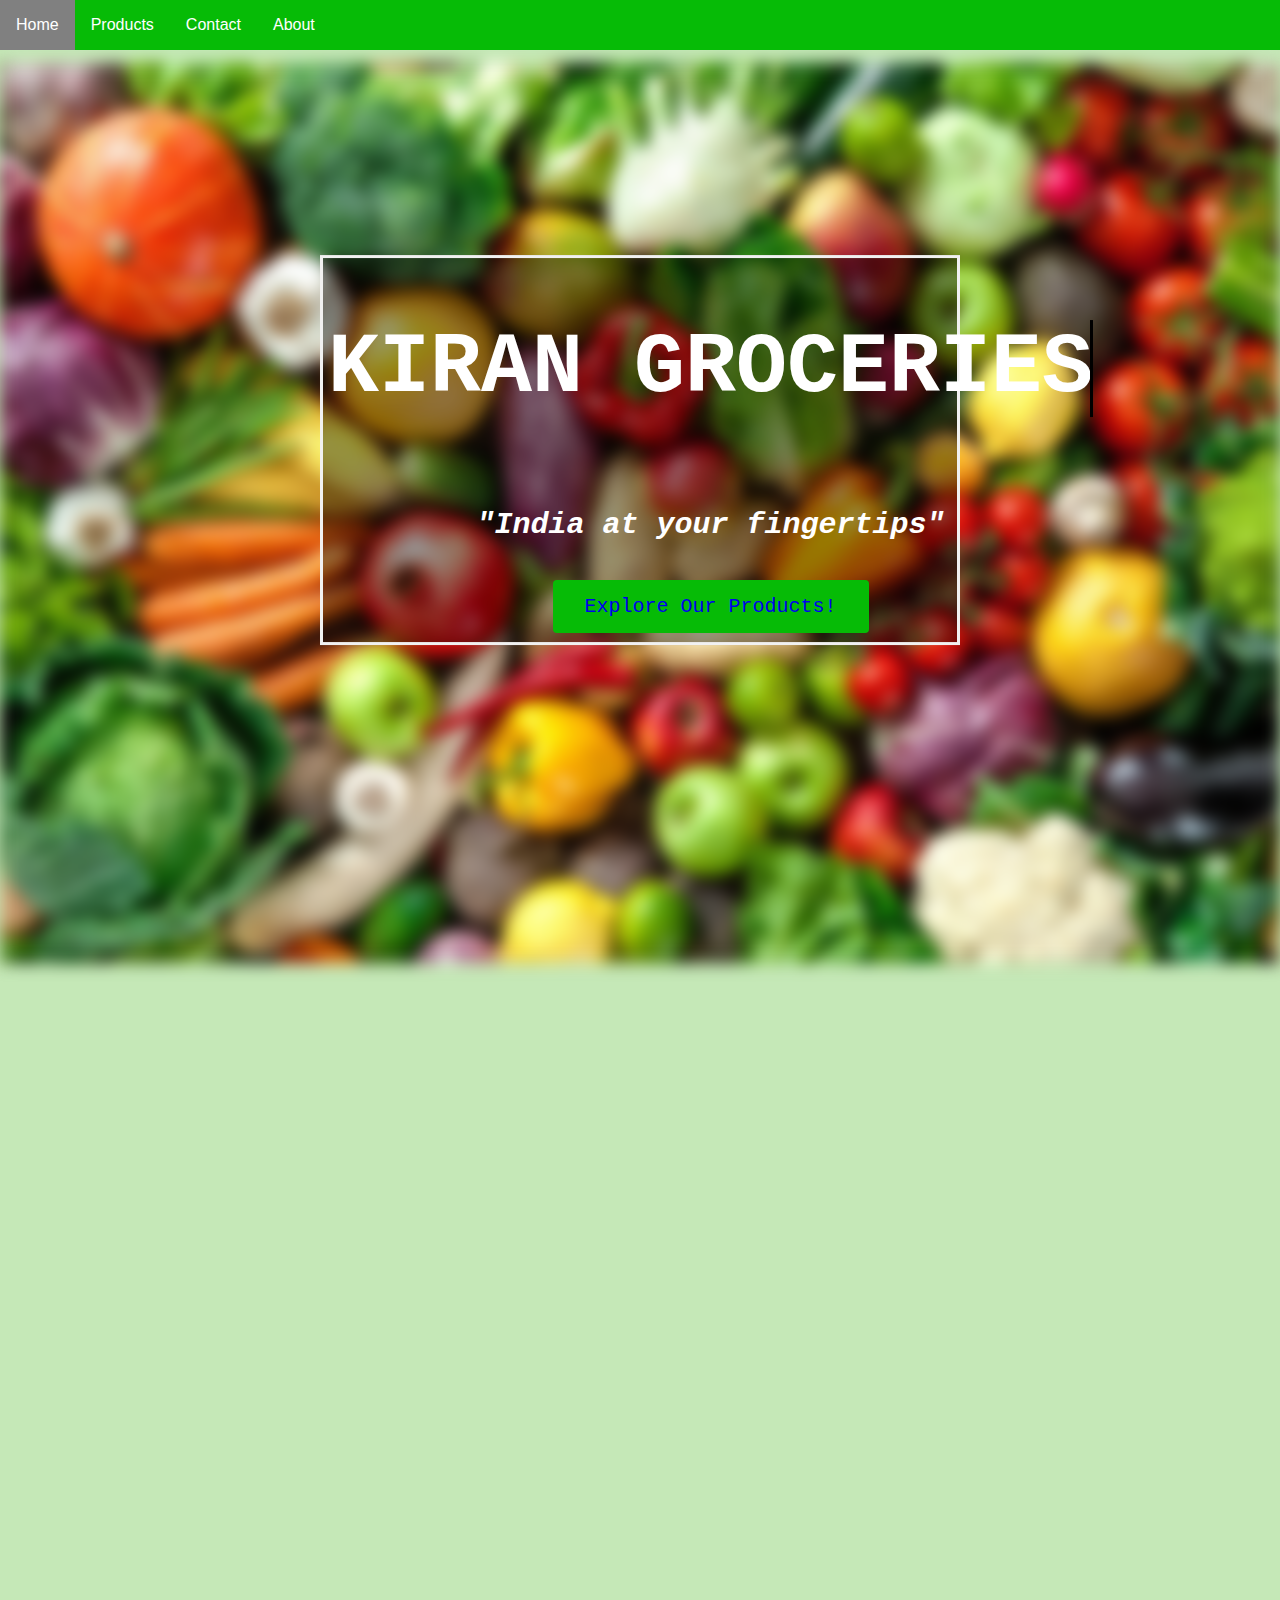
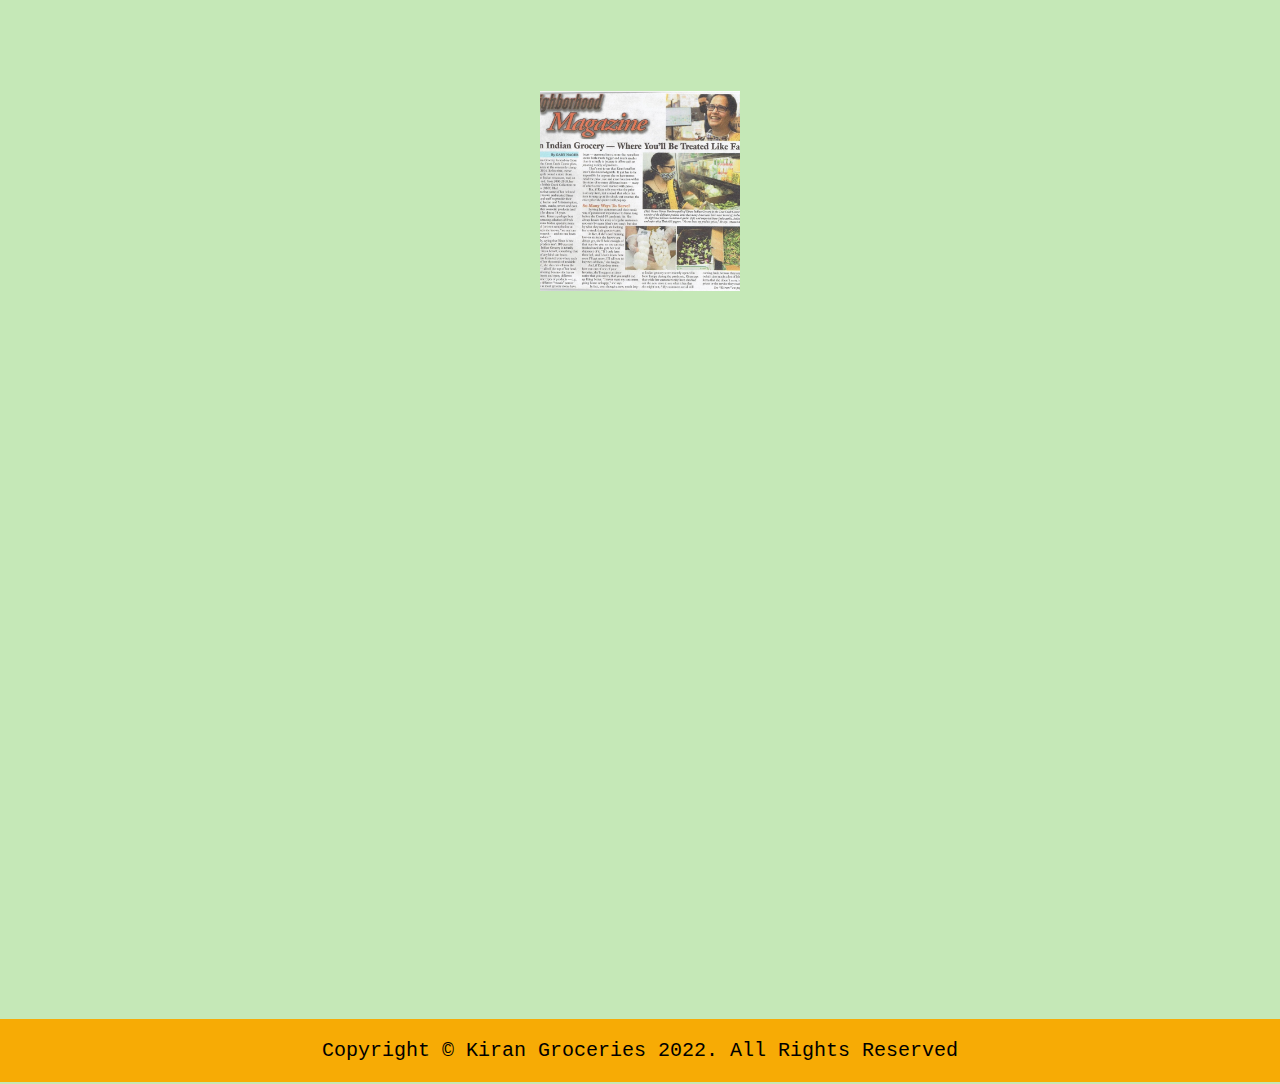
<file: index.html>
<!DOCTYPE html>
<html>

<head>
	<!-- <link href="https://cdn.jsdelivr.net/npm/bootstrap@5.1.3/dist/css/bootstrap.min.css" rel="stylesheet" integrity="sha384-1BmE4kWBq78iYhFldvKuhfTAU6auU8tT94WrHftjDbrCEXSU1oBoqyl2QvZ6jIW3" crossorigin="anonymous"> -->
	<link rel="stylesheet" href="style.css" type="text/css">
	<title>Kiran Groceries Home</title>
	<link rel="icon" href="icon.png">
</head>
<style>
	<meta name="viewport" content="width=device-width, initial-scale=1">* {
		box-sizing: border-box
	}

	/* body {font-family: Verdana, sans-serif; margin:0} */
	.mySlides {
		display: none
	}

	img {
		display: block;
		margin-left: auto;
		margin-right: auto;
		width: 50%;
		object-fit: cover;

	}

	/* Slideshow container */
	.slideshow-container {

		max-width: 70%;

		position: relative;
		margin: auto;
	}

	/* Next & previous buttons */
	.prev,
	.next {
		cursor: pointer;
		position: absolute;
		top: 50%;
		width: auto;
		padding: 20px;
		margin-top: -22px;
		color: black;
		font-weight: bold;
		font-size: 30px;
		transition: 0.6s ease;
		border-radius: 0 3px 3px 0;
		user-select: none;
	}

	/* Position the "next button" to the right */
	.next {
		right: 0;
		border-radius: 3px 0 0 3px;
	}

	/* On hover, add a black background color with a little bit see-through */
	.prev:hover,
	.next:hover {
		background-color: rgba(0, 0, 0, 0.8);
	}

	/* Caption text */
	.text {
		color: black;
		font-size: 20px;
		padding: -10px 12px;
		position: absolute;
		bottom: 8px;
		width: 100%;
		text-align: center;
		font-family: monospace;
		font-weight: bold;
	}

	/* Number text (1/3 etc) */


	/* The dots/bullets/indicators */

	.dot {
		cursor: pointer;
		height: 15px;
		width: 15px;
		margin: 0 2px;
		background-color: #bbb;
		border-radius: 50%;
		display: inline-block;
		transition: background-color 0.6s ease;
	}

	/* .active,
		.dot:hover {
			background-color: #717171;
		} */

	/* Fading animation */
	.fade {
		-webkit-animation-name: fade;
		-webkit-animation-duration: 1.5s;
		animation-name: fade;
		animation-duration: 1.5s;
	}

	.imageee {
		width: 100%;
		height: 100%%;
		object-fit: cover;
	}

	@-webkit-keyframes fade {
		from {
			opacity: .4
		}
		to {
			opacity: 1
		}
	}

	@keyframes fade {
		from {
			opacity: .4
		}
		to {
			opacity: 1
		}
	}

	.fade-in {
		animation: fadeIn 6.5s;
	}

	@keyframes fadeIn {
		from {
			opacity: 0;
		}
		to {
			opacity: 1;
		}
	}


	.lol:hover {
		color: grey;
	}




	/* On smaller screens, decrease text size */
	@media only screen and (max-width: 300px) {
		.prev,
		.next,
		.text {
			font-size: 11px
		}
	}
</style>
</head>

<body style="background-color:#C5E8B7; background-size: cover; background-repeat: repeat-y;">

	<nav role="navigation" class="sticky">
		<ul>
			<li class="active"><a>Home</a></li>
			<li><a href="product.html">Products</a>
				<ul class="dropdown">
					<li><a href="product.html#fruits">Fruits</a></li>
					<li><a href="product.html#snacks">Snacks</a></li>
					<li><a href="product.html#vegetables">Vegetables</a></li>
					<li><a href="product.html#frozen_goods">Frozen Goods</a></li>
					<li><a href="product.html#sweets">Sweets</a></li>
				</ul>
			</li>
			<li><a href="contact.html">Contact</a></li>
			<li><a href="about.html">About</a></li>
		</ul>
	</nav>

	<!-- <ul class="sticky">
		<li><a class="active">Home</a></li>
    <ul class="dropdown">
        <li><a href="#">Fruits</a><li>
      <li><a href="#">Snacks</a></li>
      <li><a href="#">Vegetables</a></li>
      <li><a href="#">Frozen Goods</a></li>
      <li><a href="#">Sweets</a></li>
      </ul>
    </li>

		<li><a href="product.html">Products</a></li>
		<li><a href="contact.html">Contact</a></li>
		<li><a href="about.html">About</a></li>
	</ul> -->


	<p><embed src="keySound.mp3" width="180" height="90" loop="false" autostart="true" hidden="true" /></p>

	<div class="bg-image"></div>
	<div class="bg-text">
		<table style="margin-left: auto; margin-right: auto;">
			<tr>
				<td>
					<h1>KIRAN GROCERIES</h1>
				</td>
			</tr>
			<!-- <tr> <td> <p class="fade-in"> - EST 2014 -  <p> </td> </tr> -->

			<tr>
				<td>
					<p class="fade-in" style="font-size:30px"><i> "India at your fingertips" <p></i> </td> </tr>
  <tr>
    <td><button class="fade-in"><a href="product.html" class="lol">Explore Our Products!</a></button></td>
  </tr> 
  </table>
  </div>

	
  <!-- <div style="background-image: linear-gradient(white, lightcyan); background-size: cover;  background-repeat: no-repeat; opacity: 1; ">
    <br />
<div class="slideshow-container">

<div class="mySlides fade">
  <!-- <div class="numbertext">1 / 5</div> -->
  <!-- <a href="product.html#fruits"><img src="oranges.png" style="height:100%"></a>
  <div class="text">Fruits</div>
</div>

<div class="mySlides fade">
  <!-- <div class="numbertext">2 / 5</div> -->
  <!-- <a href="product.html#snacks"><img src="snacks.jpg" style="height:100%"></a>
  <div class="text">Snacks</div>
</div>

<div class="mySlides fade">
  <!-- <div class="numbertext">3 / 5</div> -->
  <!-- <a href="product.html#vegetables"><img src="vegetables.png" style="height:100%" ></a>
  <div class="text">Vegetables</div>
</div> --> 

<!-- <div class="mySlides fade">
  <!-- <div class="numbertext">4 / 5</div> -->
  <!-- <a href="product.html#frozen_goods"><img src="carrots.jpg" style="height:100%"></a>
  <div class="text">Frozen Goods</div>
</div> -->

<!-- <div class="mySlides fade"> -->
  <!-- <div class="numbertext">5 / 5</div> -->
  <!-- <a href="product.html#sweets"><img src="sweets.png" style="height:100%"></a>
  <div class="text">Sweets</div>
</div> -->

<!-- <a class="prev" onclick="plusSlides(-1)">&#10094;</a>
<a class="next" onclick="plusSlides(1)">&#10095;</a> -->



<!-- <div style="text-align:center">
  <span class="dot" onclick="currentSlide(1)"></span> 
  <span class="dot" onclick="currentSlide(2)"></span> 
  <span class="dot" onclick="currentSlide(3)"></span> 
  <span class="dot" onclick="currentSlide(4)"></span>
  <span class="dot" onclick="currentSlide(5)"></span>
</div> -->

<!-- <script>
var slideIndex = 1;
showSlides(slideIndex);

function plusSlides(n) {
  showSlides(slideIndex += n);
}

function currentSlide(n) {
  showSlides(slideIndex = n);
}

function showSlides(n) {
  var i;
  var slides = document.getElementsByClassName("mySlides");
  var dots = document.getElementsByClassName("dot");
  if (n > slides.length) {slideIndex = 1}    
  if (n < 1) {slideIndex = slides.length}
  for (i = 0; i < slides.length; i++) {
      slides[i].style.display = "none";  
  }
  for (i = 0; i < dots.length; i++) {
      dots[i].className = dots[i].className.replace(" active", "");
  }
  slides[slideIndex-1].style.display = "block";  
  dots[slideIndex-1].className += " active";
}
var slideIndex = 0;
showSlides();

function showSlides() {
  var i;
  var slides = document.getElementsByClassName("mySlides");
  for (i = 0; i < slides.length; i++) {
    slides[i].style.display = "none";
  }
  slideIndex++;
  if (slideIndex > slides.length) {slideIndex = 1}
  slides[slideIndex-1].style.display = "block";
  setTimeout(showSlides, 2000); // Change image every 2 seconds
}
</script> -->
	<script>
  function Utils() {}
        Utils.prototype = {
            constructor: Utils,
            isElementInView: function (element, fullyInView) {
                var pageTop = $(window).scrollTop();
                var pageBottom = pageTop + $(window).height();
                var elementTop = $(element).offset().top;
                var elementBottom = elementTop + $(element).height();

                if (fullyInView === true) {
                    return ((pageTop < elementTop) && (pageBottom > elementBottom));
                } else {
                    return ((elementTop <= pageBottom) && (elementBottom >= pageTop));
                }
            }
        };

        var Utils = new Utils();
        $(window).on('load', addFadeIn());
        
        $(window).scroll(function() {
            addFadeIn(true);
        });

function addFadeIn(repeat) {
            var classToFadeIn = ".will-fadeIn";
            
            $(classToFadeIn).each(function( index ) {
                var isElementInView = Utils.isElementInView($(this), false);
                if (isElementInView) {
                    if(!($(this).hasClass('fadeInRight')) && !($(this).hasClass('fadeInLeft'))) {
                        if(index % 2 == 0) $(this).addClass('fadeInRight');
                        else $(this).addClass('fadeInLeft');
                    }
                } else if(repeat) {
                    $(this).removeClass('fadeInRight');
                    $(this).removeClass('fadeInLeft');
                }
            });
        }

        </script>
     <section>
       <div class="content">
  <p> <b>
    THE LATEST NEWS
  </p></b>
</div>

</section>
<br />
<section>
    <div class="content">
<img src="newsPaper.jpg"></img>
</div>
</section>
<br />
<section>
<div class="content">
<a href="https://neighborhoodnewsonline.net/2020/08/kiran-indian-grocery-where-youll-be-treated-like-family/" target="_blank">Read more here!</a>
</div>
</section>
<script src="scroll-out.js"></script>
<script type="text/javascript">
  ScrollOut({
    targets: 'p,a,img'
  })
  </script>

<ul class="bottom_navbar" style="position: fixed, bottom: 0, width: 100%">
  <p>Copyright © Kiran Groceries 2022. All Rights Reserved</p></li>
</ul>
</div>
</body>
</html>
</file>
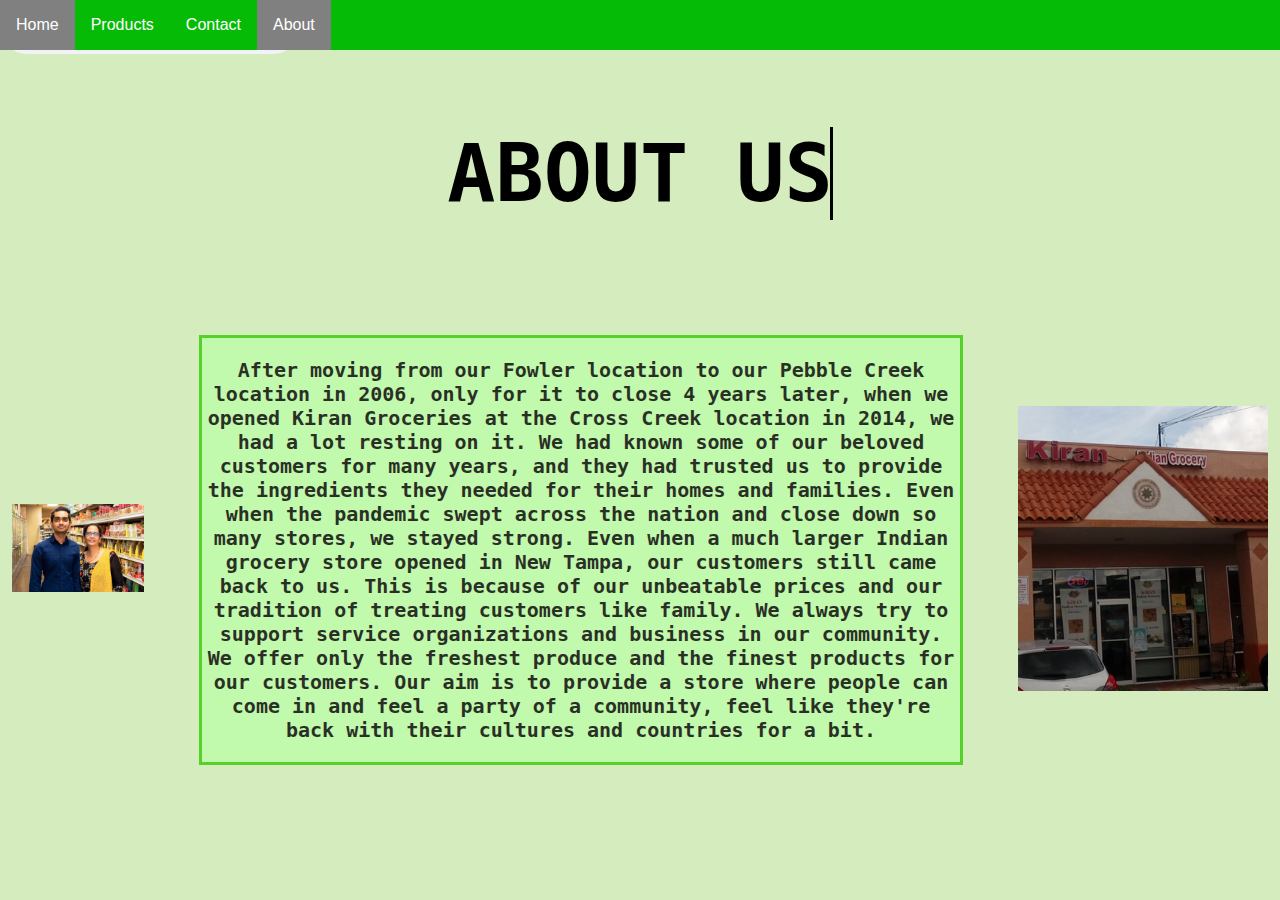
<file: about.html>
<!DOCTYPE html>
<html>

<head>

	<!-- <meta name="viewport" content="width=device-width, initial-scale=1"> -->
	<link rel="stylesheet" href="https://cdnjs.cloudflare.com/ajax/libs/font-awesome/4.7.0/css/font-awesome.min.css">
	<!-- <link href="https://cdn.jsdelivr.net/npm/bootstrap@5.1.3/dist/css/bootstrap.min.css" rel="stylesheet" integrity="sha384-1BmE4kWBq78iYhFldvKuhfTAU6auU8tT94WrHftjDbrCEXSU1oBoqyl2QvZ6jIW3"
	 crossorigin="anonymous"> -->
<link rel="stylesheet" href="style.css" type="text/css">
	<title>About Us</title>
<link rel="icon" href="icon.png">

</head>

<body style="background-color: #d5edbe">
<nav role="navigation" class="sticky">
  <ul>
   <li><a href="index.html">Home</a></li>
    <li><a href="product.html">Products</a>
      <ul class="dropdown">
        <li><a href="product.html#fruits">Fruits</a></li>
        <li><a href="product.html#snacks">Snacks</a></li>
        <li><a href="product.html#vegetables">Vegetables</a></li>
        <li><a href="product.html#frozen_goods">Frozen Goods</a></li>
        <li><a href="product.html#sweets">Sweets</a></li>
      </ul>
    </li>
    <li><a href="contact.html">Contact</a></li>
		<li class="active"><a>About</a></li>
  </ul>
</nav>
<audio controls autoplay>
  
  <source src="keySound.mp3" type="audio/mpeg">

</audio>
<!--
<div class="bg-image"></div>
<div class="bg-text">
  <table style="margin-left: auto; margin-right: auto;">
    <tr>
      <td>
        <h2>ABOUT US</h2>
      </td>
    </tr>
  </table>  
  -->  
<table style="margin-left:auto; margin-right:auto;">
  <tr>
   
        <td><h2>ABOUT US</h2></td>
  </tr>
</table>
<table style="margin-right:auto;">
    <td style="padding:10px;">
      <img src="family.jpg" alt="Fruits and Vegies" width="100%" height="100%">
    </td>
    <td style="width:850px">
      <div style="background-color: #bdfca9; border-style: solid; border-color: #34cc06; opacity: 0.8; margin: 5%">
      <p style="text-align: center; font-weight: bold; color: black;">After moving from our Fowler location to our Pebble Creek location in 2006, only for it to close 4 years later, when we opened Kiran Groceries at the Cross Creek location in 2014, we had a lot resting on it. We had known some of our beloved customers for many years, and they had trusted us to provide the ingredients they needed for their homes and families. Even when the pandemic swept across the nation and close down so many stores, we stayed strong. Even when a much larger Indian grocery store opened in New Tampa, our customers still came back to us. This is because of our unbeatable prices and our tradition of treating customers like family. We always try to support service organizations and business in our community. We offer only the freshest produce and the finest products for our customers. Our aim is to provide a store where people can come in and feel a party of a community, feel like they're back with their cultures and countries for a bit. 
      </p>
      </div>
    </td>
  <td style="padding:10px; align: right;">
      <img src="kiranStore.PNG" alt="Front of the Store" width="250vw" height="100%">
    </td>

</table>



</body>
</html>
</file>
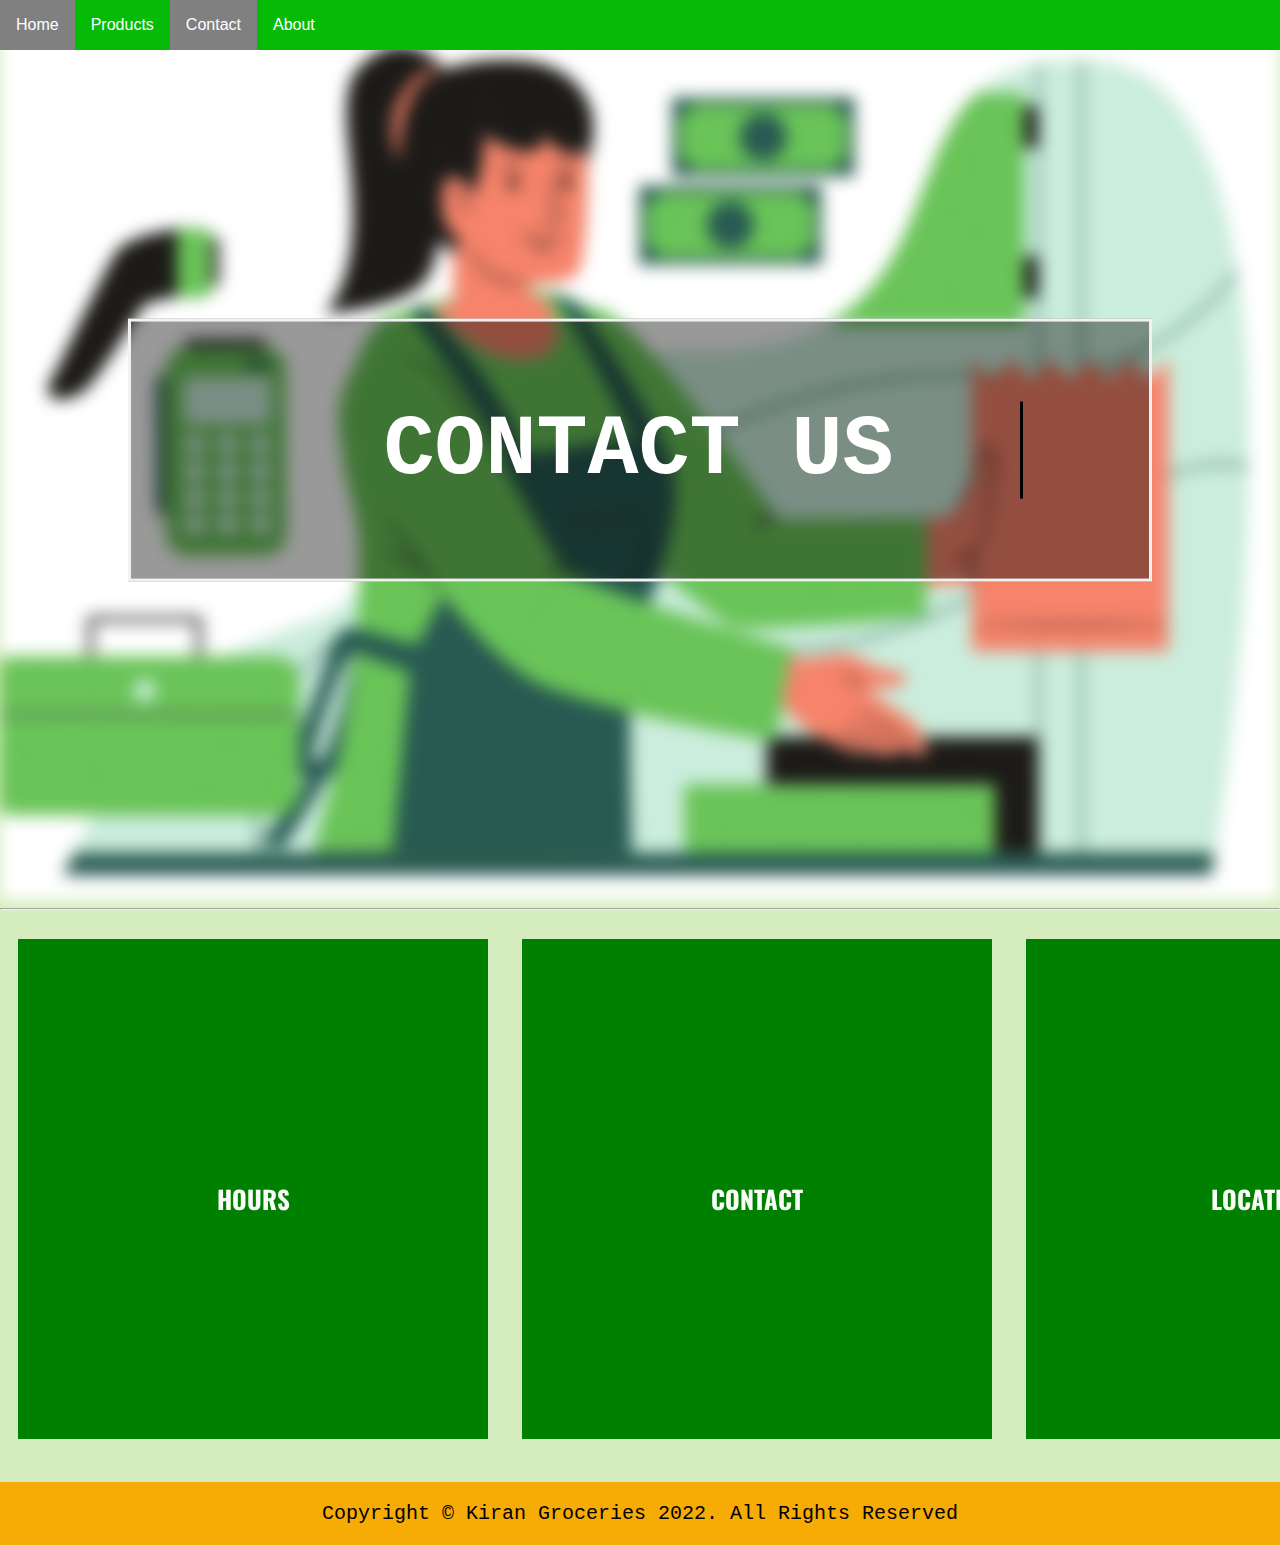
<file: contact.html>
<!DOCTYPE html>
<html>
  
<style>
  /* <link rel="stylesheet" href="style.css" type="text/css"> */
	@import url('https://fonts.googleapis.com/css2?family=Notable&family=Oswald:wght@700&display=swap');
  .button{
  border: none;
  border-radius: 2px;
  color: white;
  padding: 6px 4px;
  text-align: center;
  text-decoration: none;
  display: inline-block;
  font-size: 15px;
  margin: 4px 2px;
  cursor: pointer;
  background-color: green;
  font-family: Arial;
  }
  .p{
  animation: type2 1s steps(10);
  overflow: hidden;
  white-space: nowrap;
  border-right: 3px solid #000;
  width: 10ch;
  font-family: monospace;
  font-size: 90px;
  }
  /* @media screen and (max-width: 600px) {
  .column {
    width: 100%;
  }
}
<meta name="viewport" content="width=device-width, initial-scale=1">* {
			box-sizing: border-box
		}
@media only screen and (max-width: 300px) {
	.prev,
	.next,
  .text {
	font-size: 11px
			}
		}
    
</style> 

<head>
	<!-- <meta name="viewport" content="width=device-width, initial-scale=1"> -->

	<!-- <link href="https://cdn.jsdelivr.net/npm/bootstrap@5.1.3/dist/css/bootstrap.min.css" rel="stylesheet" integrity="sha384-1BmE4kWBq78iYhFldvKuhfTAU6auU8tT94WrHftjDbrCEXSU1oBoqyl2QvZ6jIW3"
	 crossorigin="anonymous"> -->
	<link rel="stylesheet" href="style.css" type="text/css">
	<title>Contact Us</title>
	<link rel="icon" href="icon.png">
</head>

<body style="background-color: #d5edbe">    
  <a name="top"></a>
 <nav role="navigation" class="sticky">
  <ul>
   <li><a href="index.html">Home</a></li>
    <li><a href="product.html">Products</a>
      <ul class="dropdown">
        <li><a href="product.html#fruits">Fruits</a></li>
        <li><a href="product.html#snacks">Snacks</a></li>
        <li><a href="product.html#vegetables">Vegetables</a></li>
        <li><a href="product.html#frozen_goods">Frozen Goods</a></li>
        <li><a href="product.html#sweets">Sweets</a></li>
      </ul>
    </li>
    <li class="active"><a>Contact</a></li>
		<li><a href="about.html">About</a></li>
  </ul>
</nav>

	<div class="Cashier"></div>
  <div class="contact-text">
    <table style="margin-left: auto; margin-right: auto;">
      <tr>
        <td>
          <h1>CONTACT US</h1>
        </td>
      </tr>
    </table>
       
  </div>
  </div>
	<hr />
	<br />
  
  <div>
  <table style="margin-left: auto; margin-right: auto">
    <tr>
      <td>
   
<div style="margin-left:auto; margin-right:auto" class="flip-card">
  
  <div class="flip-card-inner">
    <div class="flip-card-front">
      <br />
      <br />
            <br />
      <br />
      <br />
      <br />
      <br />
      <br />
      <br />
      <h3> HOURS </h3>
    </div>
    <div class="flip-card-back">
      <br />
      <br />
      <br />
      <br />
      <br />
      <br />
      <br />
      <br />
      <br />
      <br />
      <h3> Monday - Sunday:</h3>
      <p> 10AM to 8PM </p>
    
    </div>
  </div>
</div>

</td>
<td>
  
<div class="flip-card">
  <div class="flip-card-inner">
    <div class="flip-card-front">
     <br />
      <br />
            <br />
      <br />
      <br />
      <br />
      <br />
      <br />
      <br />
      <h3> CONTACT </h3>
    </div>
    <div class="flip-card-back">
      <br />
      <br />
      
      <form>
  <label for="fname">First name:</label><br>
  <input type="text" id="fname" name="fname" value="" ><br><br>
  <label for="lname">Last name:</label><br>
  <input type="text" id="lname" name="lname" value=""><br><br>
  <label for="email">Email:</label><br>
  <input type="text" id="fname" name="fname" value=""><br><br>
  <label for="comments">Comments or Questions:</label><br>
  <input type="text" id="comments" name="comments" value="" style="height:70px;"><br><br>
  <input type="submit" value="Submit" class="button">
</form> 
      <!-- <h3> Phone: </h3> -->
      <p>Phone: <a href="tel:8135014622">(813) 994-6202 </p></a>
      <!-- <h3>Find us on Social Media:</h3> -->
      <p><a href="https://www.facebook.com/kiranindiangrocery/" target="_blank"><img src="facebook.png" width= "100px" height= "60px" alt="Facebook Page" \></a></p>
    </div>
  </div>
</div>

</td>

  <td>
<div class="flip-card">
  <div class="flip-card-inner">
    <div class="flip-card-front">
      <br />
      <br />
            <br />
      <br />
      <br />
      <br />
      <br />
      <br />
      <br />
      <h3> LOCATION </h3>
    </div>
    <div class="flip-card-back">
      <h3>We are located at:</h3>
      <p><a href= "https://www.google.com/maps/place/Kiran+Indian+Grocery/@28.1431479,-82.328821,17z/data=!3m2!4b1!5s0x88c2b6f2776019c3:0xb16d11a283917004!4m5!3m4!1s0x88c2b6f1f12e172b:0xcedfa479ec882a52!8m2!3d28.1430758!4d-82.3266567" target="_blank"></a>10042 Cross Creek Blvd, Tampa, FL 33647</p>
      <iframe src="https://www.google.com/maps/embed?pb=!1m23!1m12!1m3!1d28141.71983124746!2d-82.35843691233319!3d28.15516368693116!2m3!1f0!2f0!3f0!3m2!1i1024!2i768!4f13.1!4m8!3e6!4m0!4m5!1s0x88c2b6f1f12e172b%3A0xcedfa479ec882a52!2skiran%20groceries!3m2!1d28.1430758!2d-82.3266567!5e0!3m2!1sen!2sus!4v1640130876115!5m2!1sen!2sus" width="400" height="350" style="border:0;" allowfullscreen="" loading="lazy"></iframe>
    </div>
  </div>
</div>

</div>
</td>
</tr>
</table>
</div>
</div>
<br />
<br />

  
  


<ul class="bottom_navbar" style="position: fixed, bottom: 0, width: 100%">
  <p>Copyright © Kiran Groceries 2022. All Rights Reserved</p>
</ul>
</body>
</html>
</file>
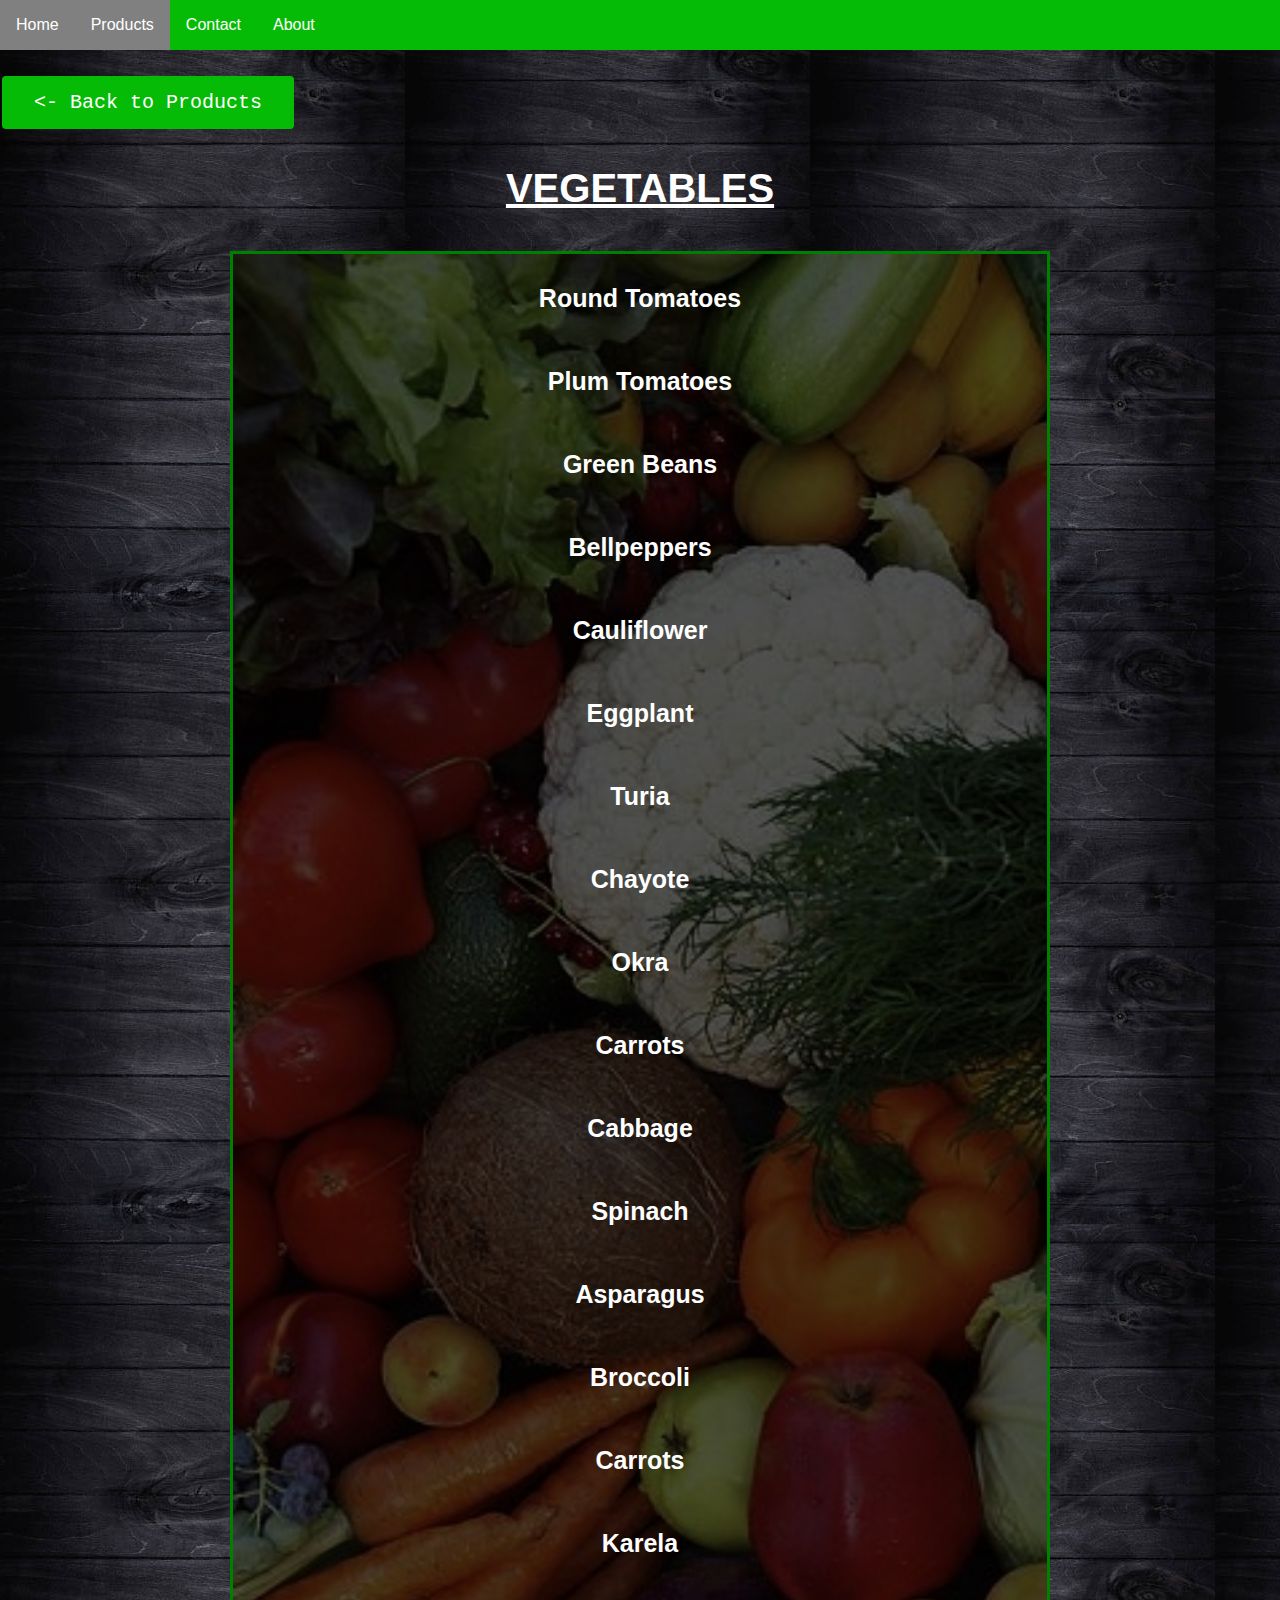
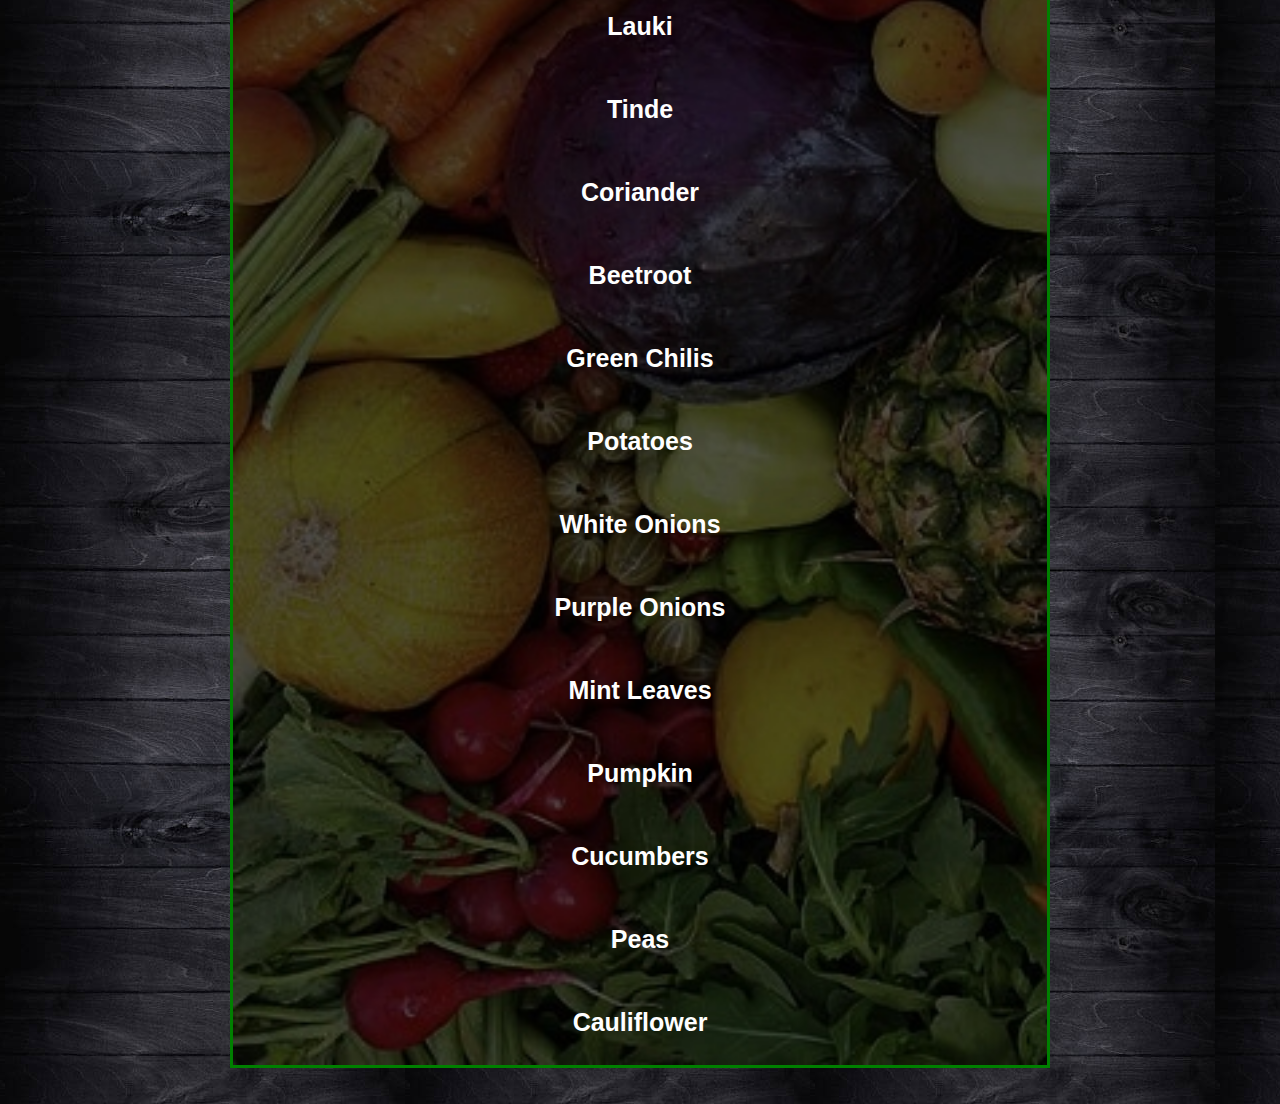
<file: moreVegetables.html>
<!DOCTYPE html>
<html>

<head>
	<!-- <link href="https://cdn.jsdelivr.net/npm/bootstrap@5.1.3/dist/css/bootstrap.min.css" rel="stylesheet" integrity="sha384-1BmE4kWBq78iYhFldvKuhfTAU6auU8tT94WrHftjDbrCEXSU1oBoqyl2QvZ6jIW3" crossorigin="anonymous"> -->
	<link rel="stylesheet" href="style.css" type="text/css">
	<link rel="icon" href="icon.png">
  <title>More Vegetables</title>
  
</head>
<style>
  *{
    scroll-behavior: smooth;
  }
  .column {
  float: left;
  width: 35%;
  padding: 5px;
}

/* Clear floats after image containers */
.row::after {
  content: "";
  clear: both;
  display: table;
}
.lol:hover{
  color:grey;
}
</style>
<body class="theDiv" style="background-image: url(backgrounddd.jpg);  ">
   <a name="top"></a>
	  <nav role="navigation" class="sticky">
  <ul>
   <li><a href="index.html">Home</a></li>
    <li class="active"><a>Products</a>
    </li>
    <li><a href="contact.html">Contact</a></li>
		<li><a href="about.html">About</a></li>
  </ul>
</nav>
	</div>
<br />
<br />
<br />
<br />
<button class="seeMore lol" style="color: white;"><a class="seeMore2 lol" href="product.html#vegetables">
			<- Back to Products</a>
</button>
<br />
<br />

<!-- <div class="image-grid">
  <img classtheimage-grid-col-2 image-grid-row-2"src="apples.jpg">
  <img src="bananas.jpg">style
  <img src="peppers.jpg">
  <img src="tomatoes.jpg">
  <img src="carrots.jpg">;color:darkgreen
  


</div>  -->


<!-- <div id="containerrere">
  <div id="floated-imgs">
<img src="vegetables.png" class="floating">
<br />

<img src="peas.png" class="floating">
</div>
</div> -->




<!-- <div class="row">
  <div class="column">
    <img src="vegetables.png" alt="Snow" style="width:100%">
  </div>
  <div class="column">
    <table class="theDiv" style="float:center; padding-left:10px; display:inline-block; text-align:center; border: 4px solid black;"> 
    <tr>
    <br />
    <h3 style="font-size: 40px; font-family: arial; "><u> VEGETABLES </h3></u>
    </tr>
    <tr> 
      <td><h3>Round Tomatoes</h3></td>
      
    </tr>
    <tr> 
      <td><h3>Plum Tomatoes</h3></td>
    </tr>
    <tr> 
      <td><h3>Green Beans</h3></td>
    </tr>
    <tr> 
      <td><h3>Bellpeppers</td>
    </tr>
    <tr>
      <td><h3> Cauliflower </td> </h3>
    </tr>
    <tr>
      <td><h3> Eggplant </td> </h3>
    </tr>
    <tr>
      <td><h3> Turia </td></h3>
    </tr>
    <tr>
      <td><h3> Chayote </td></h3>
    </tr> 
    <tr> 
      <td><h3> Okra </td></h3>
    </tr>
    <tr><td><h3> Carrots </td></h3></tr>
    <tr><td><h3> Cabbage </td></h3></tr>
    <tr><td><h3> Spinach </td></h3></tr>
</table>
  </div>
  <div class="column">
    <img src="peas.png" alt="Mountains" style="width:100%">
  </div>
</div> -->


<div class="myDiv" style="text-align: center">

  <div class="myDiv" style="text-align: center"><table class="theDiv" style="float:center; border: 3px solid green; background-image: url(vegies.jpg); background-repeat: no-repeat; background-size: cover;" > 
    <tr>
    <br />
    <h3 style="font-size: 40px; font-family: arial; color: white"><u> VEGETABLES </h3></u>
    </tr>
    <tr> 
      <td class="tableText"><h3>Round Tomatoes</h3></td>
      
    </tr>
    <tr> 
      <td class="tableText"><h3>Plum Tomatoes</h3></td>
    </tr>
    <tr> 
      <td class="tableText"><h3>Green Beans</h3></td>
    </tr>
    <tr> 
      <td class="tableText"><h3>Bellpeppers</td>
    </tr>
    <tr>
      <td class="tableText"><h3> Cauliflower </td> </h3>
    </tr>
    <tr>
      <td class="tableText"><h3> Eggplant </td> </h3>
    </tr>
    <tr>
      <td class="tableText"><h3> Turia </td></h3>
    </tr>
    <tr>
      <td class="tableText"><h3> Chayote </td></h3>
    </tr> 
    <tr> 
      <td class="tableText"><h3> Okra </td></h3>
    </tr>
    <tr><td class="tableText"><h3> Carrots </td></h3></tr>
    <tr><td class="tableText"><h3> Cabbage </td></h3></tr>
    <tr><td class="tableText"><h3> Spinach </td></h3></tr>
    <tr><td class="tableText"><h3> Asparagus </td></h3></tr>
    <tr><td class="tableText"><h3> Broccoli </td></h3></tr>
    <tr><td class="tableText"><h3> Carrots </td></h3></tr>
    <tr><td class="tableText"><h3> Karela </td></h3></tr>
    <tr><td class="tableText"><h3> Lauki </td></h3></tr>
    <tr><td class="tableText"><h3> Tinde </td></h3></tr>
    <tr><td class="tableText"><h3> Coriander </td></h3></tr>
    <tr><td class="tableText"><h3> Beetroot </td></h3></tr>
    <tr><td class="tableText"><h3> Green Chilis </td></h3></tr>
    <tr><td class="tableText"><h3> Potatoes </td></h3></tr>
    <tr><td class="tableText"><h3> White Onions </td></h3></tr>
    <tr><td class="tableText"><h3> Purple Onions </td></h3></tr>
    <tr><td class="tableText"><h3> Mint Leaves </td></h3></tr>
    <tr><td class="tableText"><h3> Pumpkin </td></h3></tr>
    <tr><td class="tableText"><h3> Cucumbers </td></h3></tr>
    <tr><td class="tableText"><h3> Peas </td></h3></tr>
    <tr><td class="tableText"><h3> Cauliflower </td></h3></tr>
</table>
</div>
</div>
<br />
<br />

<a href="#top" ><button class="back-to-top" id="myBtn" style="color: white; position: fixed; right: 2rem; bottom: 4rem"> 
   <svg
    xmlns="http://www.w3.org/2000/svg"
    class="back-to-top-icon"
    fill="none"
    viewBox="0 0 24 24"
    stroke="currentColor"
  >
    <path
      stroke-linecap="round"
      stroke-linejoin="round"
      stroke-width="2"
      d="M7 11l5-5m0 0l5 5m-5-5v12"
    />
  </svg></button>  </a>
   <script>
//Get the button
var mybutton = document.getElementById("myBtn");
mybutton.style.display = "none"
// When the user scrolls down 20px from the top of the document, show the button
window.onscroll = function() {scrollFunction()};

function scrollFunction() {
  if (document.body.scrollTop > 20 || document.documentElement.scrollTop > 20) {
    mybutton.style.display = "block";
  } else {
    mybutton.style.display = "none";
  }
}

// When the user clicks on the button, scroll to the top of the document
function topFunction() {
  document.body.scrollTop = 0;
  document.documentElement.scrollTop = 0;
}
</script>
</body>

</html>
</file>
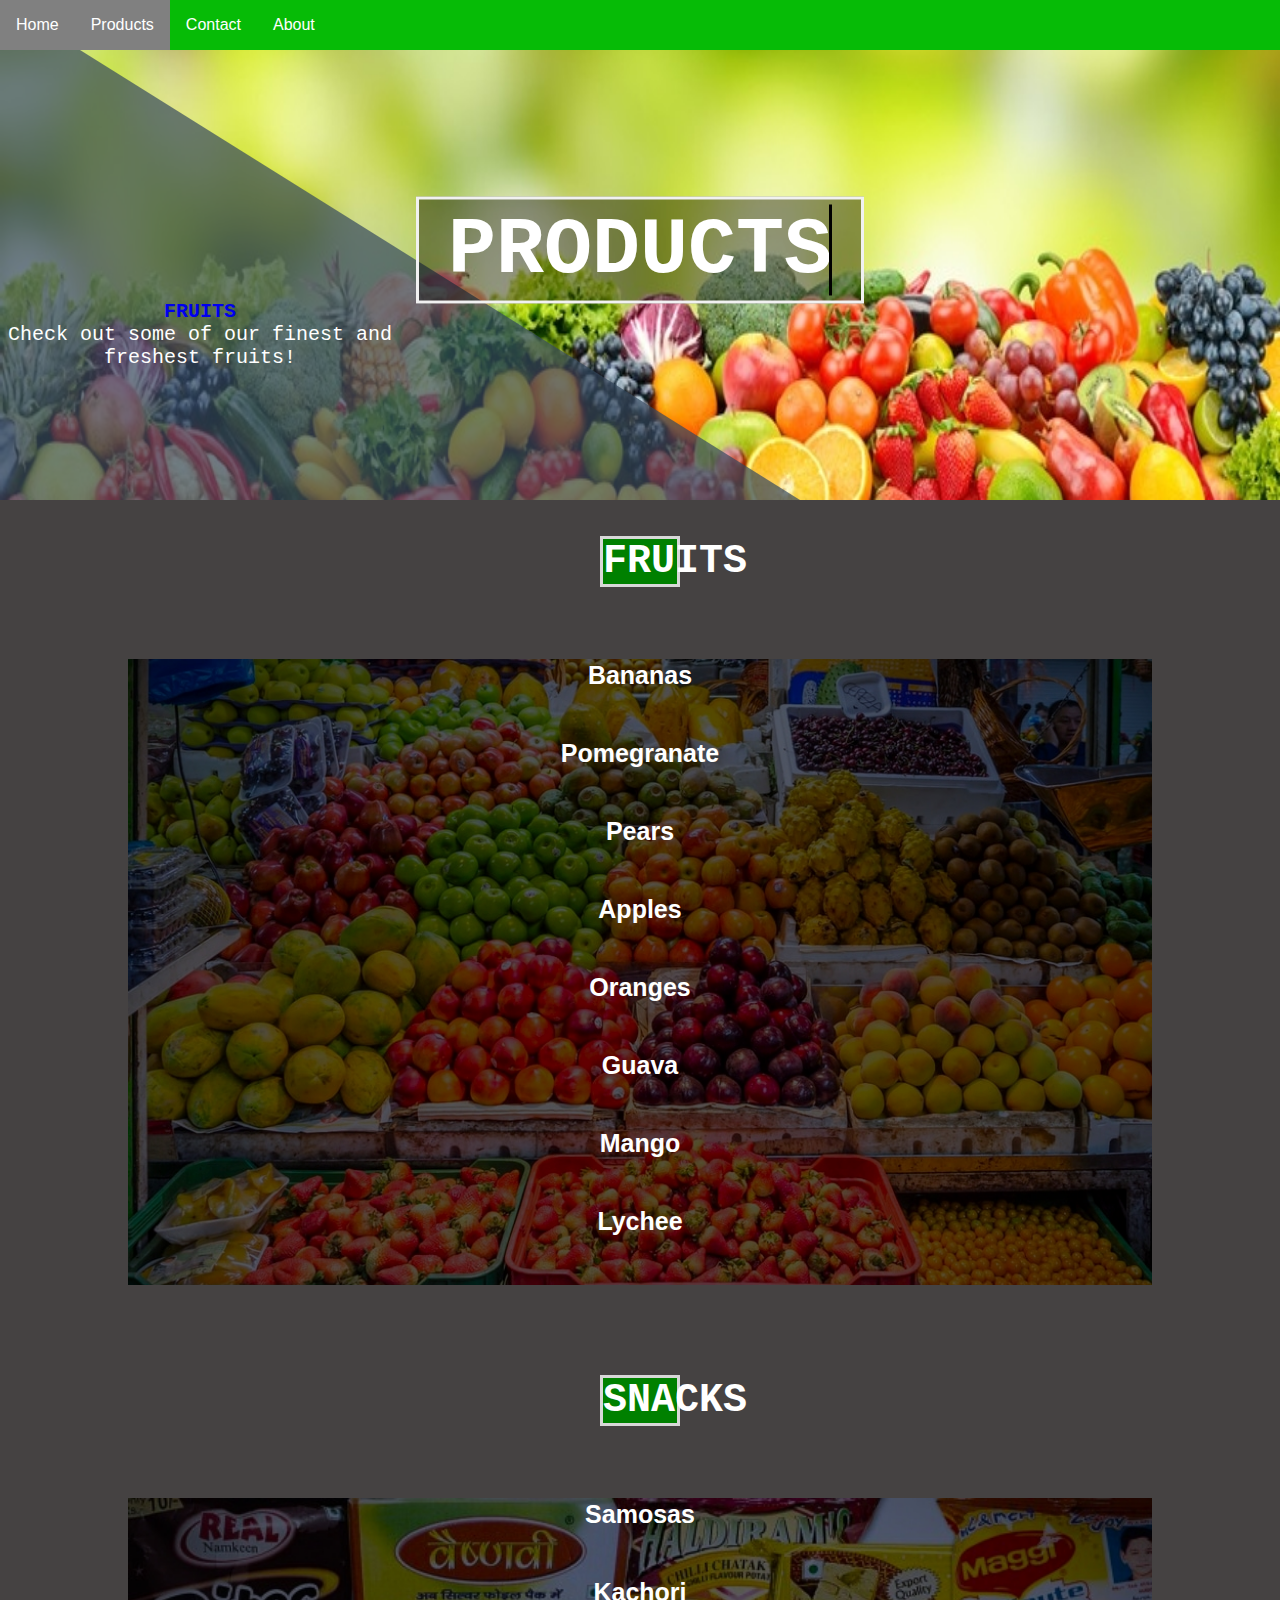
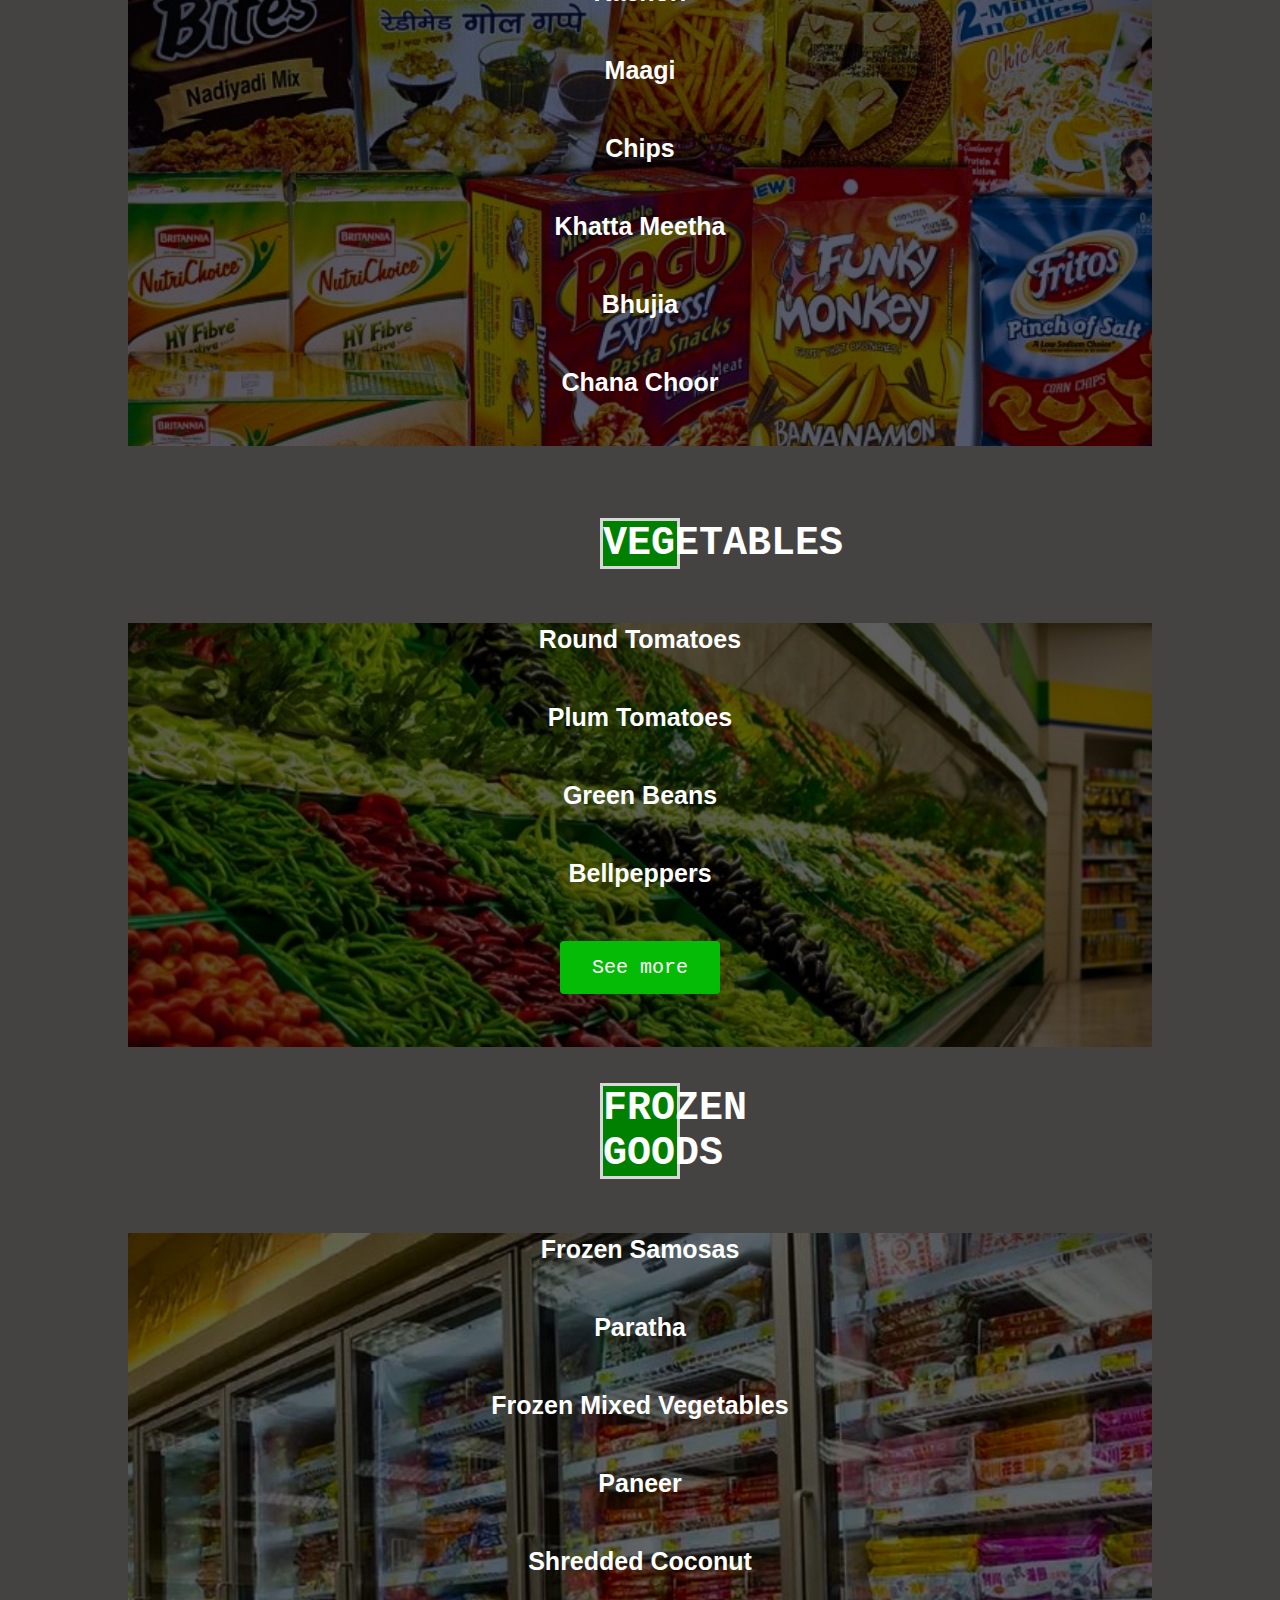
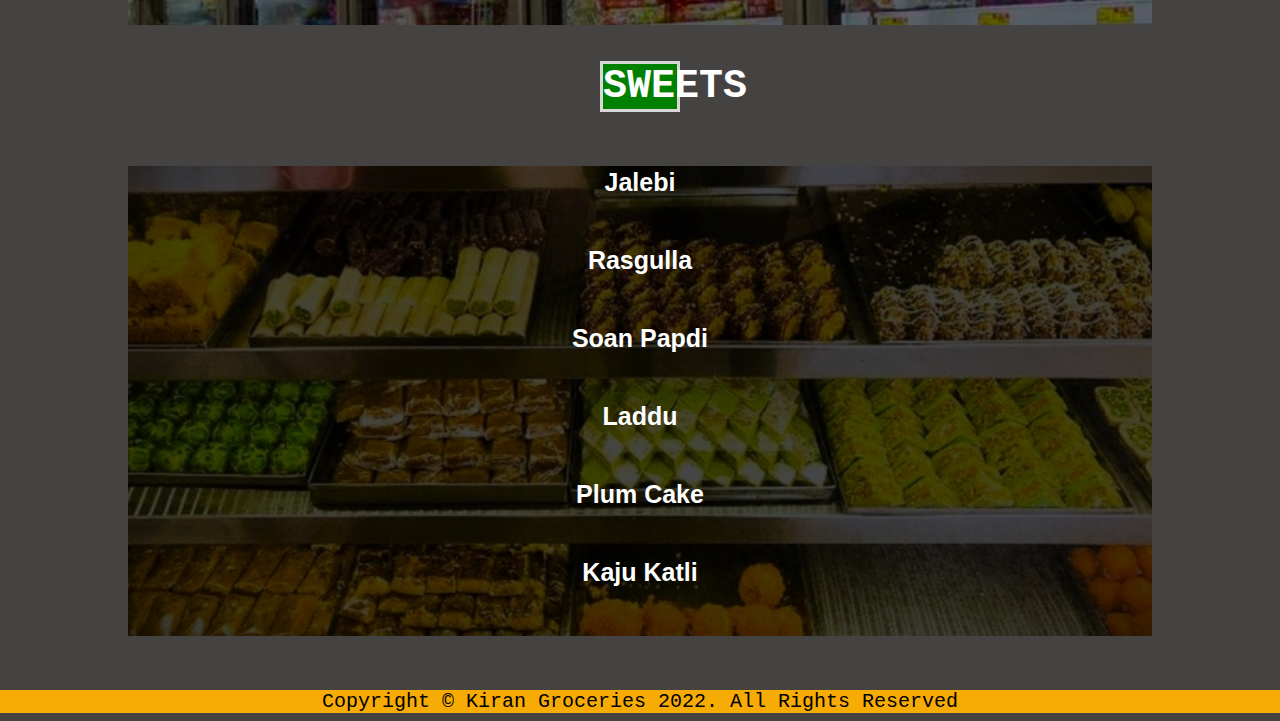
<file: product.html>
<!DOCTYPE html>
<html>

<head>
	<!-- <meta name="viewport" content="width=device-width, initial-scale=1.0"> -->
	<!-- <link href="https://cdn.jsdelivr.net/npm/bootstrap@5.1.3/dist/css/bootstrap.min.css" rel="stylesheet" integrity="sha384-1BmE4kWBq78iYhFldvKuhfTAU6auU8tT94WrHftjDbrCEXSU1oBoqyl2QvZ6jIW3" crossorigin="anonymous"> -->
	<link rel="stylesheet" href="style.css" type="text/css">
  <link rel="stylesheet" href="slider-def.css" type="text/css">
	<title>Products</title>

	<link rel="icon" href="icon.png">
</head>
<style>
  *{
    scroll-behavior: smooth;
  }

  .fade-in{
    animation: fadeIn 9.5s;
    font-size: 40px;
    font-weight: bolder;
    
   
    background-color: green;
    
  }
  @keyframes fadeIn{
    from{opacity: 0;}
    to{opacity: 1;}
  }
  .label {
     margin-left: 600px;
    margin-right: 600px;
    border:3px; 
    border-style:solid; 
    border-color: #D8D8D8;
  }
  .lol:hover{
    color: grey;
  }
  /* .p{
    color: white;
  }
a:hover{
  color: grey;
} */
  </style>
<!-- <style>
		<meta name="viewport" content="width=device-width, initial-scale=1">* {
			box-sizing: border-box
		}
   
		@media only screen and (max-width: 300px) {
			.prev,
			.next,
			.text {
				font-size: 11px
			}
		}
    </style> -->
<body style="background-color: rgb(69, 66, 66);  ">
  <a name="top"></a>
   <nav role="navigation" class="sticky">
  <ul>
   <li><a href="index.html">Home</a></li>
    <li class="active"><a>Products</a>
    </li>
    <li><a href="contact.html">Contact</a></li>
		<li><a href="about.html">About</a></li>
  </ul>
</nav>





<!-- Slider -->
    <div id="slider">
      <div class="slides">
        <div class="slider">
          <div class="legend"></div>
          <div class="content">
            <div class="content-txt">
              <p><b><a href="#fruits">FRUITS</p></b></a>
              <p style="color: white;">Check out some of our finest and freshest fruits!</p>
            </div>
          </div>
          <div class="image">
            <img src="fruitsWide.jpg">
          </div>
        </div>
        
        <div class="slider">
          <div class="legend"></div>
          <div class="content">
            <div class="content-txt">
              <p><b><a href="#snacks" class="lol">SNACKS</p></b></a>
              <p style="color: white">Check out some of our yummy snacks for a taste of India!</p>
            </div>
          </div>
          
          <div class="image">
            <img src="snacksWide.jpg">
          </div>
        </div>
        <div class="slider">
          <div class="legend"></div>
          <div class="content">
            <div class="content-txt">
              <p><b><a href="#vegetables">VEGETABLES</p></b></a>
              <p style="color: white">Check out some of our freshest vegetables!</p>
            </div>
          </div>
          <div class="image">
            <img src="vegetablesWide.jpg">
          </div>
        </div>
        <div class="slider">
          <div class="legend"></div>
          <div class="content">
            <div class="content-txt">
              <p><b><a href="#frozen_goods">FROZEN GOODS</p></b></a>
              <p style="color: white">Check out some of our frozen goods!</p>
            </div>
          </div>
          <div class="image">
            <img src="frozenWide.jpg">
          </div>
        </div>
      
      <div class="slider">
          <div class="legend"></div>
          <div class="content">
            <div class="content-txt">
              <p><b><a href="#sweets">SWEETS</p></b></a>
              <p style="color: white;">Check out some tasties sweets, handcrafted and authentic!</p>
            </div>
          </div>
          <div class="image">
            <img src="sweetsWide.jpg">
          </div>
        </div>
        
      <!-- <div class="switch">
        <ul>
          <li>
            <div class="on"></div>
          </li>
          <li></li>
          <li></li>
          <li></li>
          <li></li>
        </ul>
      </div>
    </div>
    </div> -->


</div>
<div class="product-text">
  <table style="margin-left: auto; margin-right: auto;">
  <tr>
    <td>
      <h2>PRODUCTS</h2>
    </td>
  </tr>
  </table> 
 
 </div>
 </div>
<br />
<br />
<script>
  src="https://code.jquery.com/jquery-3.6.0.js">
    </script>
    <script type = "text/javascript">
    $(document).on('scroll', function()){
      $('div').css("left",Math.max(500- 0.35*window.scrollY)
      + "px");

    })
    </script>
  
    
<p class="fade-in label" id="fruits" style="color: white">FRUITS</p>
     
<br />
<br />
<br />

<br />
<div class="myDiv">
<table class="products_table fade-in" style="background-image: url(fruitTable.jpg); width:100%; background-repeat: no-repeat; background-size: cover;">
  <div class="tableText">
  <tr> 
    <td class="tableText"><h3>Bananas</h3></td>
  </tr>
  <tr>  <td> <br /> </td></tr>
  <tr> 
    <td class="tableText"><h3>Pomegranate</h3></td>
    
  </tr>
  <tr>  <td> <br /> </td></tr>
  <tr> 
    <td class="tableText"><h3>Pears</h3></td>
  </tr>
  <tr>  <td> <br /> </td></tr>
  <tr> 
    <td class="tableText"><h3><h3>Apples</h3></td>
  </tr>
  <tr>  <td> <br /> </td></tr>
    <tr> 
    <td class="tableText"><h3>Oranges</h3></td>
  </tr>
  <tr>  <td> <br /> </td></tr>
    <tr> 
    <td class="tableText"><h3>Guava</h3></td>
  </tr>
  <tr>  <td> <br /> </td></tr>
  <tr> 
    <td class="tableText"><h3>Mango</h3></td>
  </tr>
  <tr>  <td> <br /> </td></tr>
  <tr> 
    <td class="tableText"><h3>Lychee</h3></td>
  </tr>
  <tr>  <td> <br /> </td></tr>
  
</table>
</div>
</div>
<br />
<br />
<br />
<br />

<br />
<p class="fade-in label" id="snacks" style="color: white">SNACKS</p>
<br />
<br />
<br />

<br />
<div class="myDiv">
 <table class="products_table fade-in" style="background-image: url(snacksTable.jpg); width:100%; background-repeat: no-repeat; background-size: cover;">
    <tr>
      <td class="tableText"><h3>Samosas</h3></td>
    </tr>  
    <tr>  <td> <br /> </td></tr>
    <tr>
      <td class="tableText"><h3>Kachori</h3></td>
    </tr>  
    <tr>  <td> <br /> </td></tr>
    <tr>
      <td class="tableText"><h3>Maagi</h3>
    </td></tr>
    <tr>  <td> <br /> </td></tr>
     <tr>
      <td class="tableText"><h3>Chips</h3>
    </td></tr>
    <tr>  <td> <br /> </td></tr>
     <tr>
      <td class="tableText"><h3>Khatta Meetha</h3>
    </td></tr>
    <tr>  <td> <br /> </td></tr>
     <tr>
      <td class="tableText"><h3>Bhujia</h3>
    </td></tr>
    <tr>  <td> <br /> </td></tr>
     <tr>
      <td class="tableText"><h3>Chana Choor</h3>
    </td></tr>
    <tr>  <td> <br /> </td></tr>

  </table>
</div>
</div>
<br />
<br />
<br />
<br />
<p class="fade-in label" id="vegetables" style="color: white">VEGETABLES</p>
<br />
<br />
<br />
<div class="myDiv">
 <table class="products_table fade-in" style="background-image: url(vegetablesTable.jpg); width:100%; background-repeat: no-repeat; background-size: cover;">
    <tr> 
      <td class="tableText"><h3>Round Tomatoes</h3></td>
    </tr>
    <tr>  <td> <br /> </td></tr>
    <tr> 
      <td class="tableText"><h3>Plum Tomatoes</h3></td>
    </tr>
    <tr>  <td> <br /> </td></tr>
    <tr> 
      <td class="tableText"><h3>Green Beans</h3></td>
    </tr>
    <tr>  <td> <br /> </td></tr>
    <tr> 
      <td class="tableText"><h3><h3>Bellpeppers</h3></td>
    </tr>
    <tr>  <td> <br /> </td></tr>
    <tr> 
      <td>
        <h3><a href="moreVegetables.html"><button>See more</button></a></h3>
      </td>
    </tr>
    <tr>  <td> <br /> </td></tr>
    
  </table>
</div>
<br />
<br />
<p class="fade-in label" id="frozen_goods" style="color: white">FROZEN GOODS</p>
<br />
<br />
<br />
<div class="myDiv">
  <table class="products_table fade-in" style="background-image: url(frozenTable.jpg); width:100%; background-repeat: no-repeat; background-size: cover;">
    <tr>
      <td class="tableText"><h3>Frozen Samosas</h3></td>
    </tr>
    <tr>  <td> <br /> </td></tr>
    <tr>
      <td class="tableText"><h3>Paratha</h3></td>
    </tr>  
    <tr>  <td> <br /> </td></tr>
    <tr>
      <td class="tableText"><h3>Frozen Mixed Vegetables</h3></td>
    </tr>  
    <tr>  <td> <br /> </td></tr>
    <tr>
      <td class="tableText"><h3>Paneer</h3>
    </td>
    </tr>
    <tr>  <td> <br /> </td></tr>
    <tr>
    <td class="tableText"><h3>Shredded Coconut</h3></td>
    </tr>
    <tr>  <td> <br /> </td></tr>
  </table>
</div>
<br />
<br />
<p class="fade-in label" id="sweets" style="color: white">SWEETS</p>
<br />
<br />
<br />
<div class="myDiv">
<table class="products_table fade-in" style="background-image: url(sweetsTable.jpg); width:100%; background-repeat: no-repeat; background-size: cover;">
    <tr>
      <td class="tableText"><h3>Jalebi</h3></td>
    </tr>
    <tr>  <td> <br /> </td></tr>
    <tr>
      <td class="tableText"><h3>Rasgulla</h3></td>
    </tr> 
    <tr>  <td> <br /> </td></tr> 
    <tr>
      <td class="tableText"><h3>Soan Papdi</h3></td>
    </tr> 
    <tr>  <td> <br /> </td></tr> 
    <tr>
      <td class="tableText"><h3>Laddu</h3>
    </td>
    </tr>
    <tr>  <td> <br /> </td></tr>
    <tr>
    <td class="tableText"><h3>Plum Cake</h3></td>
    </tr>
    <tr>  <td> <br /> </td></tr>
    <tr>
      <td class="tableText"><h3>Kaju Katli</h3>
    </td>
    </tr><tr>  <td> <br /> </td></tr>
  </table>
  </div>

  <br />
  <br />
  <br />
<a href="#top" ><button class="back-to-top" id="myBtn" style="color: white; position: fixed; right: 2rem; bottom: 4rem"> 
   <svg
    xmlns="http://www.w3.org/2000/svg"
    class="back-to-top-icon"
    fill="none"
    viewBox="0 0 24 24"
    stroke="currentColor"
  >
    <path
      stroke-linecap="round"
      stroke-linejoin="round"
      stroke-width="2"
      d="M7 11l5-5m0 0l5 5m-5-5v12"
    />
  </svg></button>  </a>
  <script>
//Get the button
var mybutton = document.getElementById("myBtn");
mybutton.style.display = "none"
// When the user scrolls down 20px from the top of the document, show the button
window.onscroll = function() {scrollFunction()};

function scrollFunction() {
  if (document.body.scrollTop > 20 || document.documentElement.scrollTop > 20) {
    mybutton.style.display = "block";
  } else {
    mybutton.style.display = "none";
  }
}

// When the user clicks on the button, scroll to the top of the document
function topFunction() {
  document.body.scrollTop = 0;
  document.documentElement.scrollTop = 0;
}
</script>
<footer>
  
<ul class="bottom_navbar" style="position: fixed, bottom: 0, width: 100%">
  <p>Copyright © Kiran Groceries 2022. All Rights Reserved</p></li></a>
</ul>
</footer>
</body>
</html>
</file>
<file: style.css>
/* nav bar */
/* ul {
      list-style-type: none;
      margin: 0;
      padding: 0;
      overflow: hidden;
      background-color: linear-gradient(15deg, #13547a 0%, #80d0c7 100%);
      text-align: center;
    }

    li {
      float: left;

    }

    li a {
      display: block;
      color: white;
      text-align: center;
      padding: 14px 16px;
      text-decoration: none;
    }

    li a:hover {
      background-color: #111;
      text-decoration: underline;
    }

    .active{
      display: block;
      background-color: gray;
      
      
    } */

a {
  text-decoration: none;
}

nav {
  font-family: Arial, Helvetica, sans-serif;
}

ul {
  background: #06bb06;
  list-style: none;
  margin: 0;
  padding-left: 0;
}

li {
  color: black;
  background: #06bb06;
  display: block;
  float: left;
  padding: 1rem;
  position: relative;
  text-decoration: none;
  transition-duration: 0.5s;
  z-index:1;
}
  
li a {
  color: #fff;
  display: block;
}

li:hover {
  background-color: grey;
  cursor: pointer;
}

ul li ul {
  background: #06bb06;
  visibility: hidden;
  opacity: 0;
  min-width: 5rem;
  position: absolute;
  transition: all 0.5s ease;
  margin-top: 1rem;
  left: 0;
  display: none;
}

ul li:hover > ul,
ul li ul:hover {
  visibility: visible;
  opacity: 1;
  display: block;
  background-color: grey;
}

ul li ul li {
  clear: both;
  width: 100%;
}
 .active{
 
  background-color: gray;
 }
    /* The dropdown container */

    /* nav bar */


    
#header{
    text-align: center;
    font-family: 'Lucida Sans', 'Lucida Sans Regular', 'Lucida Grande', 'Lucida Sans Unicode', Geneva, Verdana, sans-serif; 
    font-size: 5vw;
    
    
   
}
.sticky {
  position: -webkit-fixed !important;
  position: fixed !important;
  top: 0 !important;
  z-index: 100 !important;
  width: 100%;
  background-color: #06bb06 !important;
 
}

.container{
    text-align: center;
    font-size:30px;
    /* position: absolute; */
}

p{
    font-size: 20px;
    font-family:monospace;
    text-align:center;
    
}
button{
  font-size: 15px;
  color: white;
}

a:visited{
  color:white;
}

/* li a:hover{
  background-color: grey;
  display: block;

} */
/* .navbar{
  background-color: #00b300 !important;
  position: fixed !important;
  top: 0 !important;
  z-index: 100 !important;
} */




body, html {
  height: 100%;
  margin: 0;
  font-family: Arial, Helvetica, sans-serif;
}

* {
  box-sizing: border-box;
}

.bg-image {
  /* The image used */
  background-image: url("stockPicture.jpg");
  
  /* Add the blur effect */
  filter: blur(8px);
  -webkit-filter: blur(8px);
  
  /* Full height */
  height: 100%; 
  width: 100%;
  
  /* Center and scale the image */
  background-position: center;
  background-repeat: no-repeat;
  background-size: cover;
}


.Cashier {
  background-image: url("Cashier.PNG");
  
  /* Add the blur effect */
  filter: blur(8px);
  -webkit-filter: blur(8px);
  
  /* Full height */
  height: 100%; 
  max-width: 100%;
  
  /* Center and scale the image nicely */
  background-position: center;
  background-repeat: no-repeat;
  background-size: cover;
}


/* Position text in the middle of the page/image */
.bg-text {
   /* Fallback color */
  background-color: rgba(0,0,0, 0.4); /* Black w/opacity/see-through */
  color: white;
  font-weight: bold;
  font-family: Arial, Helvetica, sans-serif;
  border: 3px solid #f1f1f1;
  position: absolute;
  top: 50%;
  left: 50%;
  transform: translate(-50%, -50%);
  z-index: 2;
  width: 50%;
  padding: 2px;
  text-align: center;

}
.product-text {
   /* Fallback color */
  background-color: rgba(0,0,0, 0.4); /* Black w/opacity/see-through */
  color: white;
  font-weight: bold;
  font-family: Arial, Helvetica, sans-serif;
  border: 3px solid #f1f1f1;
  position: absolute;
  top: 50%;
  left: 50%;
  transform: translate(-50%, -50%);
  z-index: 2;
  width: 35%;
  padding: 3px;
  text-align: center;

}
.latestNews-text{
  color: white;
  font-weight: bold;
  font-family: Arial, Helvetica, sans-serif;
  position: absolute;
  z-index: 2;
  padding: 3px;
  text-align: center;
}
.contact-text { /* Fallback color */
  background-color: rgba(0,0,0, 0.4); /* Black w/opacity/see-through */
  color: white;
  font-weight: bold;
  border: 3px solid #f1f1f1;
  position: absolute;
  top: 50%;
  left: 50%;
  transform: translate(-50%, -50%);
  z-index: 2;
  width: 80%;
  padding: 20px;
  text-align: center;
}
.flip-card {
  
  display: inline-block;
  padding-left: 15px;
  padding-right: 15px;
  background-color: transparent;
  width: 500px;
  max-width: 100%;
  height: 500px;
  
  
  perspective: 1000px;

  position: relative;
  margin: auto;
  text-align: center; 
  


}

/* @media only screen and (max-width: 620px) {
  /* For mobile phones: */
   /* .flip-card-back {
    width: 100%;
  } */ 
/* This container is needed to position the front and back side */
.flip-card-inner {
  position: relative;
  width: 100%;
  height: 100%;
  text-align: center;
  transition: transform 0.8s;
  transform-style: preserve-3d;
}

/* Do an horizontal flip when you move the mouse over the flip box container */
.flip-card:hover .flip-card-inner {
  transform: rotateY(180deg);
}

/* Position the front and back side */
.flip-card-front, .flip-card-back {
  position: absolute;
  width: 100%;
  height: 100%;
  -webkit-backface-visibility: hidden; /* Safari */
  backface-visibility: hidden;
}

/* Style the front side (fallback if image is missing) */
.flip-card-front {
  justify-content: center;
  font-family: 'Oswald', sans-serif;
  font-size: 100%;
  
  text-align: center;
  background-color:   #008000  ;
  color: rgb(249, 255, 247);
}

/* Style the back side */
.flip-card-back {
  text-align: center;

   justify-content: center;
  font-family: 'Lucida Sans', 'Lucida Sans Regular', 'Lucida Grande', 'Lucida Sans Unicode', Geneva, Verdana, sans-serif;
  background-color: #06bb06;
  color: white;
  transform: rotateY(180deg);
}

.fruits, .snacks, .vegetables, .frozen_goods, .sweets{
  font-size: 40px;
  font-weight: bolder;
  /* text-decoration: underline; */

}

/* .fruits, .snacks, .vegetables, .frozen_goods, .sweets:hover{
  text-decoration: underline;
} */
.bottom_navbar{
  background-color: #f7ab05;
  list-style-type: none;
  margin: 0;
  padding: 0;
  overflow: hidden;

}

button{
  border: none;
  border-radius: 4px;
  color: white;
  padding: 15px 32px;
  text-align: center;
  text-decoration: none;
  display: inline-block;
  font-size: 20px;
  margin: 4px 2px;
  cursor: pointer;
  background-color: #06bb06;
  font-family: monospace;

}
button:hover{
  color: grey;
}
.back-to-top:hover {
  opacity: 60%;
}
.back-to-top {
  
  color: white;
  padding: 10px 15px;
  text-align: center;
  text-decoration: none;
  display: inline-block;
  font-size: 20px;
  margin: 4px 2px;
  cursor: pointer;
  background-color: #06bb06;
  font-family: monospace;
  width: 60px;
  height: 60px;
  border: none;
  border-radius: 100%;
   
}
.back-to-top-icon {
  width: 2rem;
  height: 2rem;
  color: lightcyan;
}

.numbertext {
  color: #f2f2f2;
	font-size: 12px;
	padding: 8px 12px;
	position: relative;
	top: 0;
}

.products_table{
  margin-left: auto;
  margin-right: auto;
  
}

.myDiv{
  /* background-color: lightblue;     */
  text-align: center;
  width: 80%;
  /* transform: translateY(-50%);
  left: 500px; */
  margin-right: auto;
  margin-left: auto;
  
  
}
.theDiv {
  color: #000;
  font-family: Arial, Helvetica, sans-serif; 
  width: 100%;
  height: 100%;

  
  
  /* //animation-direction: alternate;
  //animation-iteration-count: infinite; */
}

.tableText{
  z-index:10;
  font-weight: bold;
 
  color: white;
  text-align: center;
}

/* for vegetables page */
.floating { 
    animation-name: floating;
    animation-duration: 3s;
    animation-iteration-count: infinite;
    animation-timing-function: ease-in-out;
    /* margin-left: 20px;
    margin-top: 5px; */
}
 
@keyframes floating {
    0% { transform: translate(0,  0px); }
    50%  { transform: translate(0, 15px); }
    100%   { transform: translate(0, -0px); }   
}


.index_div{
  background-color: black;
  text-align: center;
  width: 30%;
  color: white;
  margin-left: auto;
  margin-right: auto;
  font-size: 50px;
  
}

.seeMore{
  float: left;
  


  
}

.latest_news {
  font-size: 50px;
  font-family:'Courier New', Courier, monospace;
  font-weight: bold;
  color: #008000;
  /* background-color: transparent; */
  text-align: center;
  width: 75%;
  margin-left: auto;
  margin-right: auto;
  z-index:5;
  
}

.flipcardthing {
  display: inline-block;
  position: relative;
  margin: auto;
  text-align: center;
}

h1{
  animation: type 2s steps(15);
  overflow: hidden;
  white-space: nowrap;
  border-right: 3px solid #000;
  width: 15ch;
  font-family: monospace;
  font-size: 85px;
  
}

@keyframes type{
  0%{
    width: 0ch;
  }
  100%{
    width: 15ch;
  }
}

h2{
  animation: type0 1s steps(8);
  overflow: hidden;
  white-space: nowrap;
  border-right: 3px solid #000;
  width: 8ch;
  font-family: monospace;
  font-size: 80px;
  
}

@keyframes type0{
  0%{
    width: 0ch;
  }
  100%{
    width: 8ch;
  }
}


h3{
  font-size: 25px;
}




.image-grid{
  --gap: 16px;
  --num-cols: 4;
  --row-height: 300px;

  box-sizing: border-box;
  padding: var(--gap);
  display: grid;
  grid-template-columns: repeat(var(--num-cols), 1fr);
  grid-auto-rows: var(--row-height);
  gap: var(--gap);


}

.image-grid > img{
  width: 100%;
  height: 100%;
  object-fit: cover;

}

.image-grid-col-2{
  grid-column: span 2;


}

.image-grid-row-2{
  grid-row: span 2;


}

#containerrere { overflow: hidden; }
#floated-imgs { float: right; }
#floated-imgs img {display: block; }




.seeMore2{
  color: white;
  
  /* The animation code */

}
  


.contact{
  animation: type2 1s steps(10);
  overflow: hidden;
  white-space: nowrap;
  border-right: 3px solid #000;
  width: 10ch;
  font-family: monospace;
  font-size: 90px;
  
}
/* 
@keyframes type2{
  0%{
    width: 0ch;
  }
  100%{
    width: 10ch;
  }
}

.background {
  background-color:rgb(31, 36, 32);

}


a{
  text-decoration: none;
}
.hoverable{
  display:inline-block;
  backface-visibility: hidden;
  vertical-align: middle;
  position:relative;
  box-shadow: 0 0 1px rgba(0,0,0,0);
  tranform: translateZ(0);
  transition-duration: .3s;
  transition-property:transform;
}

.hoverable:before{
  position:absolute;
  pointer-events: none;
  z-index:-1;
  content: '';
  top: 100%;
  left: 5%;
  height:10px;
  width:90%;
  opacity:0;
  background: -webkit-radial-gradient(center, ellipse, rgba(255, 255, 255, 0.35) 0%, rgba(255, 255, 255, 0) 80%);
  background: radial-gradient(ellipse at center, rgba(255, 255, 255, 0.35) 0%, rgba(255, 255, 255, 0) 80%);
  /* W3C */
  /* transition-duration: 0.3s;
  transition-property: transform, opacity;
}

.hoverable:hover, .hoverable:active, .hoverable:focus{
  transform: translateY(-5px);
}
.hoverable:hover:before, .hoverable:active:before, .hoverable:focus:before{
  opacity: 1;
  transform: translateY(-5px);
} */



@keyframes bounce-animation {
  16.65% {
    -webkit-transform: translateY(8px);
    transform: translateY(8px);
  }

  33.3% {
    -webkit-transform: translateY(-6px);
    transform: translateY(-6px);
  }

  49.95% {
    -webkit-transform: translateY(4px);
    transform: translateY(4px);
  }

  66.6% {
    -webkit-transform: translateY(-2px);
    transform: translateY(-2px);
  }

  83.25% {
    -webkit-transform: translateY(1px);
    transform: translateY(1px);
  }

  100% {
    -webkit-transform: translateY(0);
    transform: translateY(0);
  }
}

@mixin animation($str) {
  -webkit-animation: #{$str};
  -moz-animation: #{$str};
  -ms-animation: #{$str};
  -o-animation: #{$str};
  animation: #{$str};   
  @media (prefers-reduced-motion) {
    .animated {
      -webkit-animation: unset !important;
      animation: unset !important;
      -webkit-transition: none !important;
      transition: none !important;
    }
  }   
}

@mixin keyframes($animation-name) {
    @-webkit-keyframes #{$animation-name} {
        @content;
    }
    @-moz-keyframes #{$animation-name} {
        @content;
    }  
    @-ms-keyframes #{$animation-name} {
        @content;
    }
    @-o-keyframes #{$animation-name} {
        @content;
    }  
    @keyframes #{$animation-name} {
        @content;
    }
}

@mixin transform($value){
    -webkit-transform: $value;
    -moz-transform: $value;
    -ms-transform: $value;
    -o-transform: $value;
    transform: $value;
}


.doing{
  transform: rotate(-35deg);
  display: block;
  position: absolute;
  top: 0;
  left: -90px;
  margin-top: 25px;
  text-align: center;
  background-color: #15748b;
  width: 300px;
  color: #fff;
  padding: 5px 0px;
}


.will-fadeIn {
  display: block;
  width: 100%;
  max-width: 640px;
  margin: 20px auto;
  height: 250px;
  
  padding: 10px;
}
  .will-fadeIn:nth-child(odd) {
    background: #ffeded;
  }
  .will-fadeIn:first-child {
    height: auto;
    background-color: #edffff;
  }

/* 
.fadeInRight {
  @include animation("fadeInRight .5s ease .4s both");
}

.fadeInLeft {
  @include animation("fadeInLeft .5s ease .4s both");
}

@include keyframes(fadeInRight) {
  from {
    opacity: 0;
    @include transform(translate3d(100%, 0, 0));
  }

  to {
    opacity: 1;
    @include transform(translate3d(0, 0, 0));
  }
}

@include keyframes(fadeInLeft) {
  from {
    opacity: 0;
    @include transform(translate3d(-100%, 0, 0));
  }

  to {
    opacity: 1;
    @include transform(translate3d(0, 0, 0));
  }
} */



/* on scroll thing */

section {
  position: relative;
  width: 100%;
  height: 60vh;
  display: flex;
  justify-content: center;
  align-items: center;
}

section .content {
  max-width: 80%
}
section .content p{
  position: relative;
  margin:0;
  padding:0;
  display: inline-block;
  font-size: 3em;
  transition: 1s;
  transform-origin: left;
  transform: scaleX(0);
  font-family: consolas;

}
section .content p:before {
  content: '';
  position: absolute;
  top: 0;
  left: 0;
  width: 100%;
  height: 100%;
  background: green;
  transform-origin: right;
  transition: 1s;
  
}

section .content p[data-scroll="in"]{
  transform: scaleX(1);
}

section .content p[data-scroll="in"]:before{
  transform: scaleX(0);
  transition-delay: 0.5s;
}
section .content a{
  position: relative;
  background: green;
  color: black;
  padding:15px 30px;
  display: inline-block;
  font-size: 16px;
  text-decoration:none;
  font-weight: 700;
  transition: 0.3s;
  transform: translateX(100px);
  opacity: 0;
  /* justify-content:center;
  font-family: consolas; */

}

section .content a[data-scroll="in"]{
  transform: translateX(0);
  transition-delay: 0.3s;
  opacity: 1;
}
section .content img{
  transition: transform .5s; /* Animation */
  width: 200px;
  height: 200px;
  margin: 0 auto;
}

section .content img[data-scroll="in"]{
  transform: scale(1.5);
  width: 600px;
  height: 500px;
  padding: 5px;
}
/* @media (min-width: 768px) {
  .navbar{
    text-align: center !important;
    float: none;
    display: inline-block;
  }
}
nav {
  background: none !important;
  text-transform:uppercase;
}
li {
    margin-left: 3em;
    margin-right: 3em;
}
a{
      transition: .5s color ease-in-out;
    } */
</file>
<file: slider-def.css>
/* Reset */
*{margin:0;padding:0;}

/* Slider */
#slider{
  width:100%;
  height:500px;
  position:relative;
  overflow:hidden;
}
@keyframes load{
  from{left:-100%;}
  to{left:0;}
}
.slides{
  width:500%;
  height:100%;
  position:relative;
  -webkit-animation:slide 12s infinite;
  -moz-animation:slide 12s infinite;
  animation:slide 12s infinite;
}
.slider{
  width:20%;
  height:100%;
  float:left;
  position:relative;
  z-index:1;
  overflow:hidden;
}
.slide img{
  width:100%;
  height:100%;
}
.slide img{
  width:100%;
  height:100%;
}
.image{
  width:100%;
  height:100%;
}
.image img{
  width:100%;
  height:100%;
}

/* Legend */
.legend{
  border:500px solid transparent;
  border-left:800px solid rgba(52, 73, 94, .7);
  border-bottom:0;
  position:absolute;
  bottom:0;
}

/* Contents */
.content{
  width:100%;
  height:100%;
  position:absolute;
  overflow:hidden;
}
.content-txt{
  width:400px;
  height:150px;
  float:left;
  position:relative;
  top:300px;
  -webkit-animation:content-s 7.5s infinite;
  -moz-animation:content-s 7.5s infinite;
  animation:content-s 7.5s infinite;
}

.content-txt:hover{
  color:grey;
}
.content-txt h1{
  font-family:Intro;
  font-size:24px;
  color:#fff;
  text-align:left;
  margin-left:30px;
  padding-bottom:10px;
}
.content-txt h2{
  font-family:Quicksand;
  font-weight:normal;
  font-size:14px;
  font-style:italic;
  color:#fff;
  text-align:left;
  margin-left:30px;
}

/* Switch */
.switch{
  width:120px;
  height:10px;
  position:absolute;
  bottom:50px;
  z-index:99;
  left:30px;
}
.switch > ul{
  list-style:none;
}
.switch > ul > li{
  width:10px;
  height:10px;
  border-radius:50%;
  background:#333;
  float:left;
  margin-right:5px;
  cursor:pointer;
}
.switch ul{
  overflow:hidden;
}
.on{
  width:100%;
  height:100%;
  border-radius:50%;
  background:#f39c12;
  position:relative;
  -webkit-animation:on 30s infinite;
  -moz-animation:on 30s infinite;
  animation:on 30s infinite;
}

/* Animation */
@-webkit-keyframes slide{
  0%,100%{
    margin-left:0%;
  }
  15%{
    margin-left:0%;
  }
  20%{
    margin-left:-100%;
  }
  35%{
    margin-left:-100%;
  }
  40%{
    margin-left:-200%;
  }
  55%{
    margin-left:-200%;
  }
  60%{
    margin-left:-300%;
  }
  75%{
    margin-left:-300%;
  }
  80%{
    margin-left:-300%;
  }
  85%{
    margin-left:-400%;
  }
  96%{
    margin-left:-400%;
  }
}
@-moz-keyframes slide{
  0%,100%{
    margin-left:0%;
  }
  15%{
    margin-left:0%;
  }
  20%{
    margin-left:-100%;
  }
  35%{
    margin-left:-100%;
  }
  40%{
    margin-left:-200%;
  }
  55%{
    margin-left:-200%;
  }
  60%{
    margin-left:-300%;
  }
  75%{
    margin-left:-300%;
  }
  80%{
    margin-left:-300%;
  }
  85%{
    margin-left:-400%;
  }
  96%{
    margin-left:-400%;
  }
}
@keyframes slide{
  0%,100%{
    margin-left:0%;
  }
  15%{
    margin-left:0%;
  }
  20%{
    margin-left:-100%;
  }
  35%{
    margin-left:-100%;
  }
  40%{
    margin-left:-200%;
  }
  55%{
    margin-left:-200%;
  }
  60%{
    margin-left:-300%;
  }
  75%{
    margin-left:-300%;
  }
  80%{
    margin-left:-300%;
  }
  85%{
    margin-left:-400%;
  }
  96%{
    margin-left:-400%;
  }
}
/* @-webkit-keyframes content-s{
  0%{left:-420px;}
  10%{left:0px;}
  30%{left:0px;}
  40%{left:0px;}
  50%{left:0px;}
  60%{left:0px;}
  70%{left:0;}
  80%{left:-420px;}
  90%{left:-420px;}
  100%{left:-420px;}
}
@-moz-keyframes content-s{
  0%{left:-420px;}
  10%{left:0px;}
  30%{left:0px;}
  40%{left:0px;}
  50%{left:0px;}
  60%{left:0px;}
  70%{left:0;}
  80%{left:-420px;}
  90%{left:-420px;}
  100%{left:-420px;}
}
@keyframes content-s{
  0%{left:-420px;}
  10%{left:20px;}
  15%{left:0px;}
  30%{left:0px;}
  40%{left:0px;}
  50%{left:0px;}
  60%{left:0px;}
  70%{left:0;}
  80%{left:-420px;}
  90%{left:-420px;}
  100%{left:-420px;}
} */
</file>
